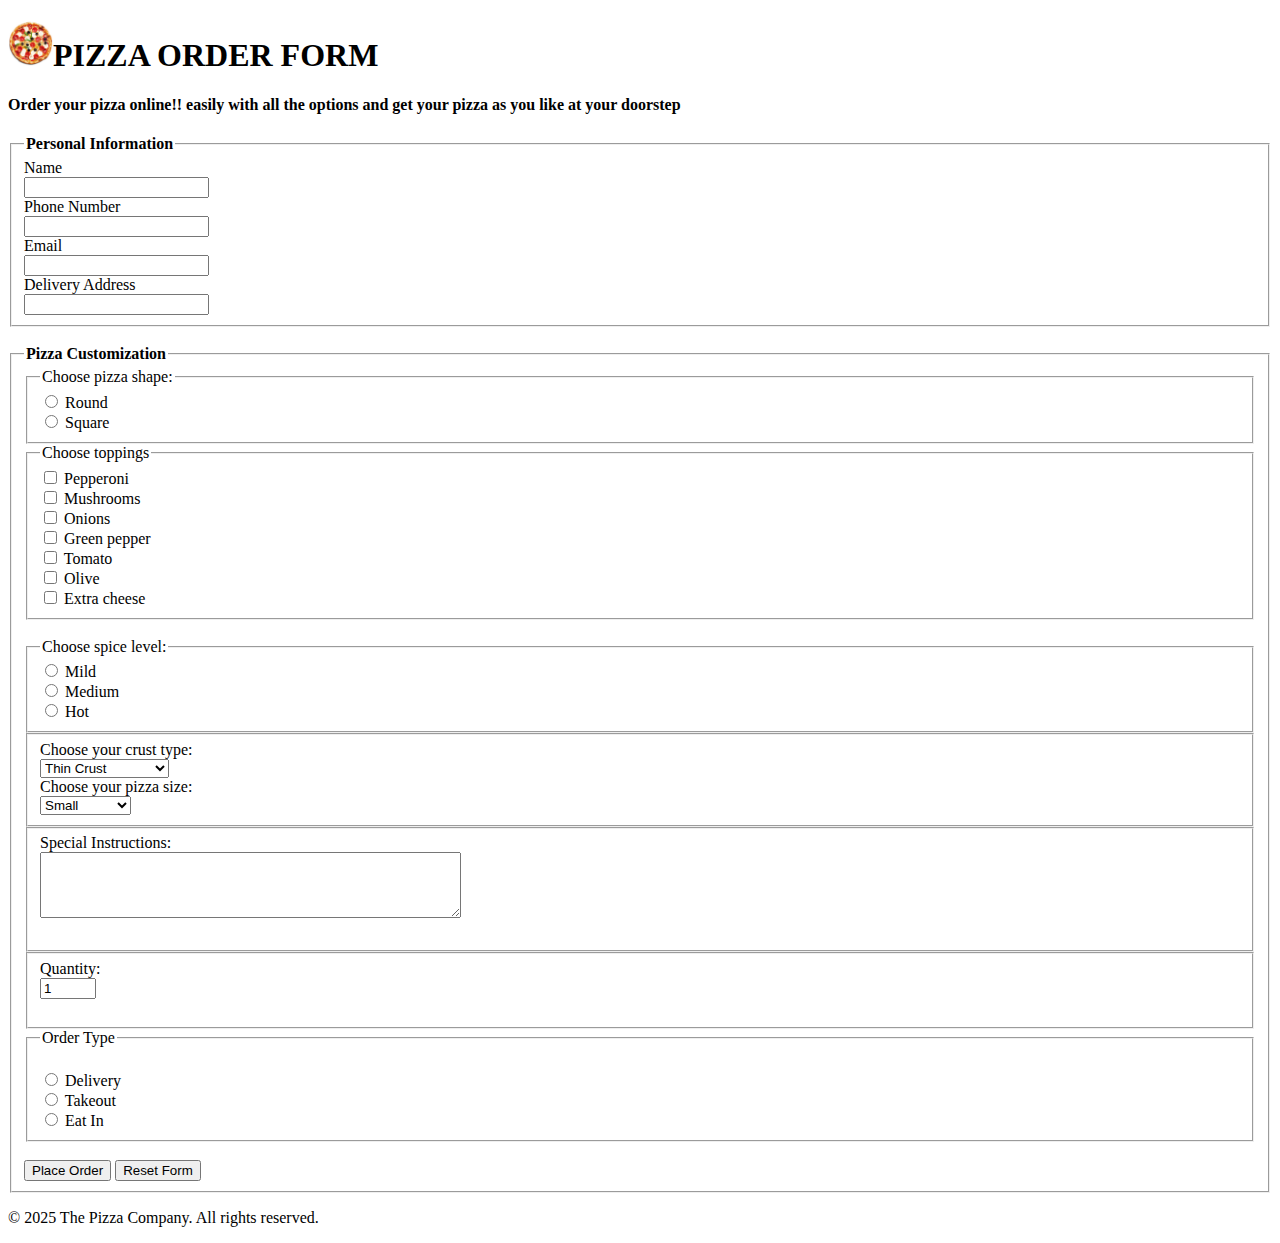
<file: assignment 1/index.html>
<!DOCTYPE html>
<html>
<head>
    <meta charset="UTF-8">
    <meta name="viewport" content="width=device-width, initial-scale=1.0">
    <title>The Pizza Company</title> 
</head>
<body>  
   
    <header>
        <h1><img src="pizza1.png" alt="pizza image" width="45" height="45">PIZZA ORDER FORM</h1>
        
            <h4>Order your pizza online!! easily with all the options and get your pizza as you like at your doorstep</h4>
        
    </header>

    <main>
        <form> 
            <fieldset>

                <legend><strong>Personal Information</strong> </legend>

                <label for="Name">Name </label><br>
                <input type="text" id="name"required><br>
                <label for="Phone Number">Phone Number </label><br>
                <input type="tel" id="phone" required><br>
                <label for="Email"> Email </label><br>
                <input type="email" id="email" required><br>
                <label for="Address"> Delivery Address </label><br>
                <input type="text" id="address" required><br>

            </fieldset><br>

            <fieldset> 
                <!--pizza customization--> 

                <legend><strong> Pizza Customization</strong></legend>

                <fieldset>

                     <legend> Choose pizza shape: </legend>

                     <input type="radio" id="round" name="shape" value ="round">
                     <label for ="round"> Round </label> <br>
                     <input type="radio" id="square" name="shape" value ="square">
                     <label for ="square"> Square </label><br>


                </fieldset>

                <!--pizza topping level-->
                <fieldset>  
                    <legend>Choose toppings</legend>

                    <input type="checkbox" id="pepperoni" name="topping" value ="pepperoni">
                    <label for ="pepperoni"> Pepperoni </label> <br>
                    <input type="checkbox" id="mushroom" name="topping" value ="mushrooms">
                    <label for ="mushrooms">Mushrooms </label><br>
                    <input type="checkbox" id="onions" name="topping" value ="onions">
                    <label for ="onion"> Onions </label><br>
                    <input type="checkbox" id="green pepper" name="topping" value ="green pepper">
                    <label for ="green pepper"> Green pepper </label><br>
                    <input type="checkbox" id="tomato" name="topping" value ="tomato">
                    <label for ="tomato"> Tomato </label><br>
                    <input type="checkbox" id="olive" name="topping" value ="olive">
                    <label for ="olive"> Olive </label><br>
                    <input type="checkbox" id="extra cheese" name="topping" value ="extra cheese">
                    <label for ="extra cheese"> Extra cheese </label><br> 
                    
                </fieldset><br>
              
<!--pizza spicy level -->
            <fieldset>
                <legend> Choose spice level: </legend>

                <input type="radio" id="mild" name="spice" value ="mild">
                <label for ="mild"> Mild </label> <br>
                <input type="radio" id="medium" name="spice" value ="medium">
                <label for ="medium"> Medium </label><br>
                <input type="radio" id="hot" name="spice" value ="hot">
                <label for ="hot"> Hot </label><br>
                   
             </fieldset>

                   
             <!--crust of pizza-->
                <fieldset>
                        <label for="crust">Choose your crust type:</label><br>
                        
                        <select id="crust" name="crust">
                            <option value="thin">Thin Crust</option>
                            <option value="thick">Thick Crust</option>
                            <option value="stuffed">Stuffed Crust</option>
                            <option value="gluten-free">Gluten-Free Crust</option>
                        </select><br>
                

               <!--pizza size-->
                        <label for="size">Choose your pizza size:</label><br>
                        
                        <select id="size" name="size">
                            <option value="small">Small</option>
                            <option value="medium">Medium</option>
                            <option value="large">Large</option>
                            <option value="extra-large">Extra Large</option>
                        </select><br>
                </fieldset>

                <!--special instruction-->
                <fieldset>
                        <label for="specialInstructions">Special Instructions:</label><br>
                        <textarea id="specialInstructions" name="specialInstructions" rows="4" cols="50" ></textarea><br><br>
                </fieldset>

                <!--number of pizza-->
                <fieldset>
                        <label for="quantity">Quantity:</label><br>
                        <input type="number" id="quantity" name="quantity" min="1" max="10" value="1"><br><br>
            
                </fieldset>

              <!--order selection delivery or take out-->
             
            <fieldset><br>
                <legend> Order Type </legend>

                <input type="radio" id="delivery" name="orderType" value="delivery" required>
                <label for="delivery"> Delivery </label><br>
                <input type="radio" id="takeout" name="orderType" value="takeout" required>
                <label for="takeout"> Takeout </label><br>
                <input type="radio" id="eat in" name="orderType" value="eat in" required>
                <label for="eat in"> Eat In </label><br>
            </fieldset><br>

            <!--submit and reset button-->
            <input type="submit" value="Place Order">   
            <input type="reset" value="Reset Form">
        </fieldset>
    </form>
    </main>
    <footer>
        <p>&copy; 2025 The Pizza Company. All rights reserved.</p>
    </footer>
</body>     
</html>
</file>
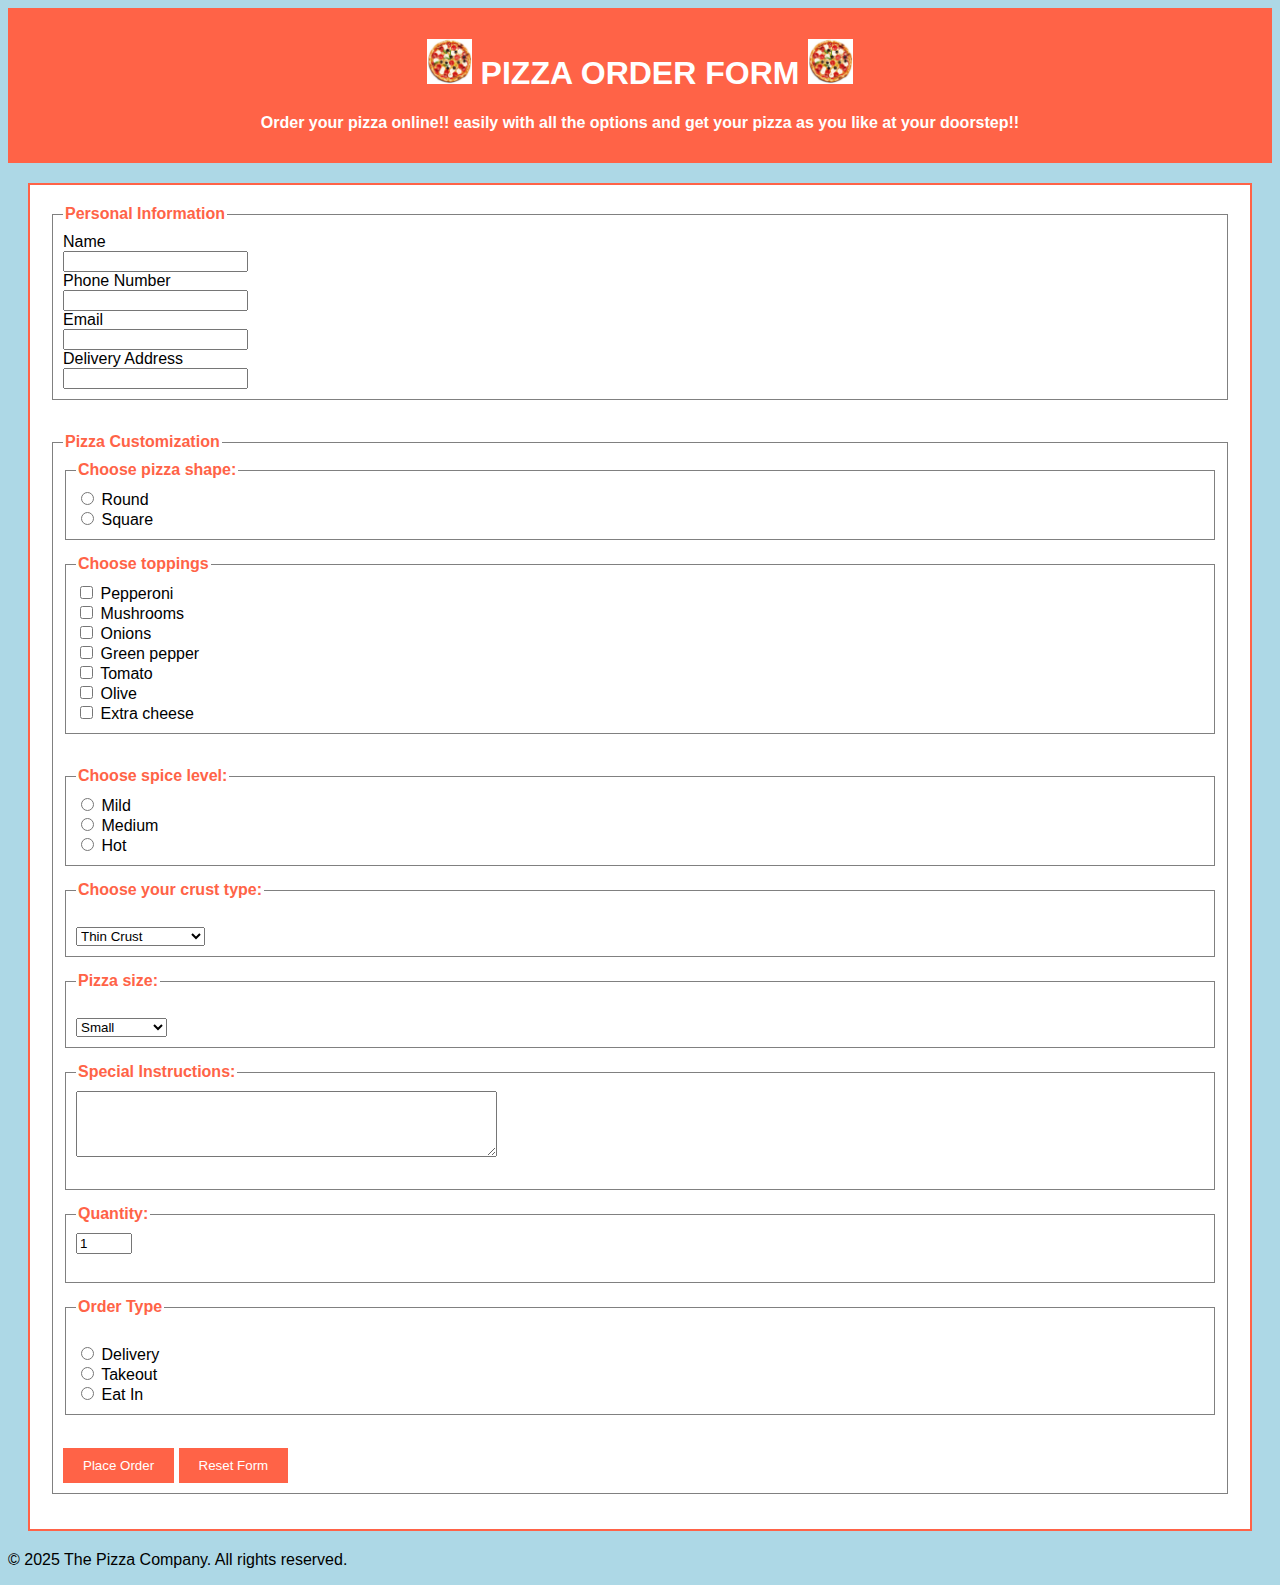
<file: assignment-1/index.html>
<!DOCTYPE html>
<html>
<head>
    <meta charset="UTF-8">
    <meta name="viewport" content="width=device-width, initial-scale=1.0">
    <title>The Pizza Company</title> 
    <link rel="stylesheet" href="styles.css">
</head>
<body>  
   
    <header>
        <h1><img src ="pizza1.png" alt="pizza image" width="45" height="45">  PIZZA ORDER FORM  <img src="pizza1.png" alt="pizza image" width="45" height="45"></h1>
        
            <h4>Order your pizza online!! easily with all the options and get your pizza as you like at your doorstep!!</h4>
        
    </header>

    <main>
        <form>
            
            <fieldset>

                <legend><strong>Personal Information</strong> </legend>

                <label for="Name">Name </label><br>
                <input type="text" id="name"required><br>
                <label for="Phone Number">Phone Number </label><br>
                <input type="tel" id="phone" required><br>
                <label for="Email"> Email </label><br>
                <input type="email" id="email" required><br>
                <label for="Address"> Delivery Address </label><br>
                <input type="text" id="address" required><br>

            </fieldset><br>

            <fieldset> 
                <!--pizza customization--> 

                <legend><strong> Pizza Customization</strong></legend>

                <fieldset>

                     <legend> Choose pizza shape: </legend>

                     <input type="radio" id="round" name="shape" value ="round">
                     <label for ="round"> Round </label> <br>
                     <input type="radio" id="square" name="shape" value ="square">
                     <label for ="square"> Square </label><br>


                </fieldset>

                <!--pizza topping level-->
                <fieldset>  
                    <legend>Choose toppings</legend>

                    <input type="checkbox" id="pepperoni" name="topping" value ="pepperoni">
                    <label for ="pepperoni"> Pepperoni </label> <br>
                    <input type="checkbox" id="mushroom" name="topping" value ="mushrooms">
                    <label for ="mushrooms">Mushrooms </label><br>
                    <input type="checkbox" id="onions" name="topping" value ="onions">
                    <label for ="onion"> Onions </label><br>
                    <input type="checkbox" id="green pepper" name="topping" value ="green pepper">
                    <label for ="green pepper"> Green pepper </label><br>
                    <input type="checkbox" id="tomato" name="topping" value ="tomato">
                    <label for ="tomato"> Tomato </label><br>
                    <input type="checkbox" id="olive" name="topping" value ="olive">
                    <label for ="olive"> Olive </label><br>
                    <input type="checkbox" id="extra cheese" name="topping" value ="extra cheese">
                    <label for ="extra cheese"> Extra cheese </label><br> 
                    
                </fieldset><br>
              
                 <!--pizza spicy level -->
            <fieldset>
                <legend>Choose spice level:</legend>

                <input type="radio" id="mild" name="spice" value ="mild">
                <label for ="mild"> Mild </label> <br>
                <input type="radio" id="medium" name="spice" value ="medium">
                <label for ="medium"> Medium </label><br>
                <input type="radio" id="hot" name="spice" value ="hot">
                <label for ="hot"> Hot </label><br>
                   
             </fieldset>

                   
                 <!--crust of pizza-->
                <fieldset>
                        <legend>Choose your crust type:</legend><br>
                        
                        <select id="crust" name="crust">
                            <option value="thin">Thin Crust</option>
                            <option value="thick">Thick Crust</option>
                            <option value="stuffed">Stuffed Crust</option>
                            <option value="gluten-free">Gluten-Free Crust</option>
                        </select><br>
                </fieldset>

                 <!--pizza size-->
                <fieldset>
                        <legend>Pizza size:</legend> <br>
                        
                        <select id="size" name="size">
                            <option value="small">Small</option>
                            <option value="medium">Medium</option>
                            <option value="large">Large</option>
                            <option value="extra-large">Extra Large</option>
                        </select><br>
                </fieldset>

                 <!--special instruction-->

                <fieldset>
                       <legend><label for="specialInstructions">Special Instructions:</label><br></legend> 
                        <textarea id="specialInstructions" name="specialInstructions" rows="4" cols="50" ></textarea><br><br>
                </fieldset>

                  <!--number of pizza-->

                <fieldset>
                        <legend><label for="quantity">Quantity:</label><br></legend>
                        <input type="number" id="quantity" name="quantity" min="1" max="10" value="1"><br><br>
            
                </fieldset>

                  <!--order selection delivery or take out-->
             
            <fieldset><br>
                <legend> Order Type </legend>

                <input type="radio" id="delivery" name="orderType" value="delivery" required>
                <label for="delivery"> Delivery </label><br>
                <input type="radio" id="takeout" name="orderType" value="takeout" required>
                <label for="takeout"> Takeout </label><br>
                <input type="radio" id="eat in" name="orderType" value="eat in" required>
                <label for="eat in"> Eat In </label><br>
            </fieldset><br>

                  <!--submit and reset button-->
            <input type="submit" value="Place Order">   
            <input type="reset" value="Reset Form">
        </fieldset>

    </form>
    </main>
    <footer>
        <p>&copy; 2025 The Pizza Company. All rights reserved.</p>
    </footer>
</body>     
</html>
</file>
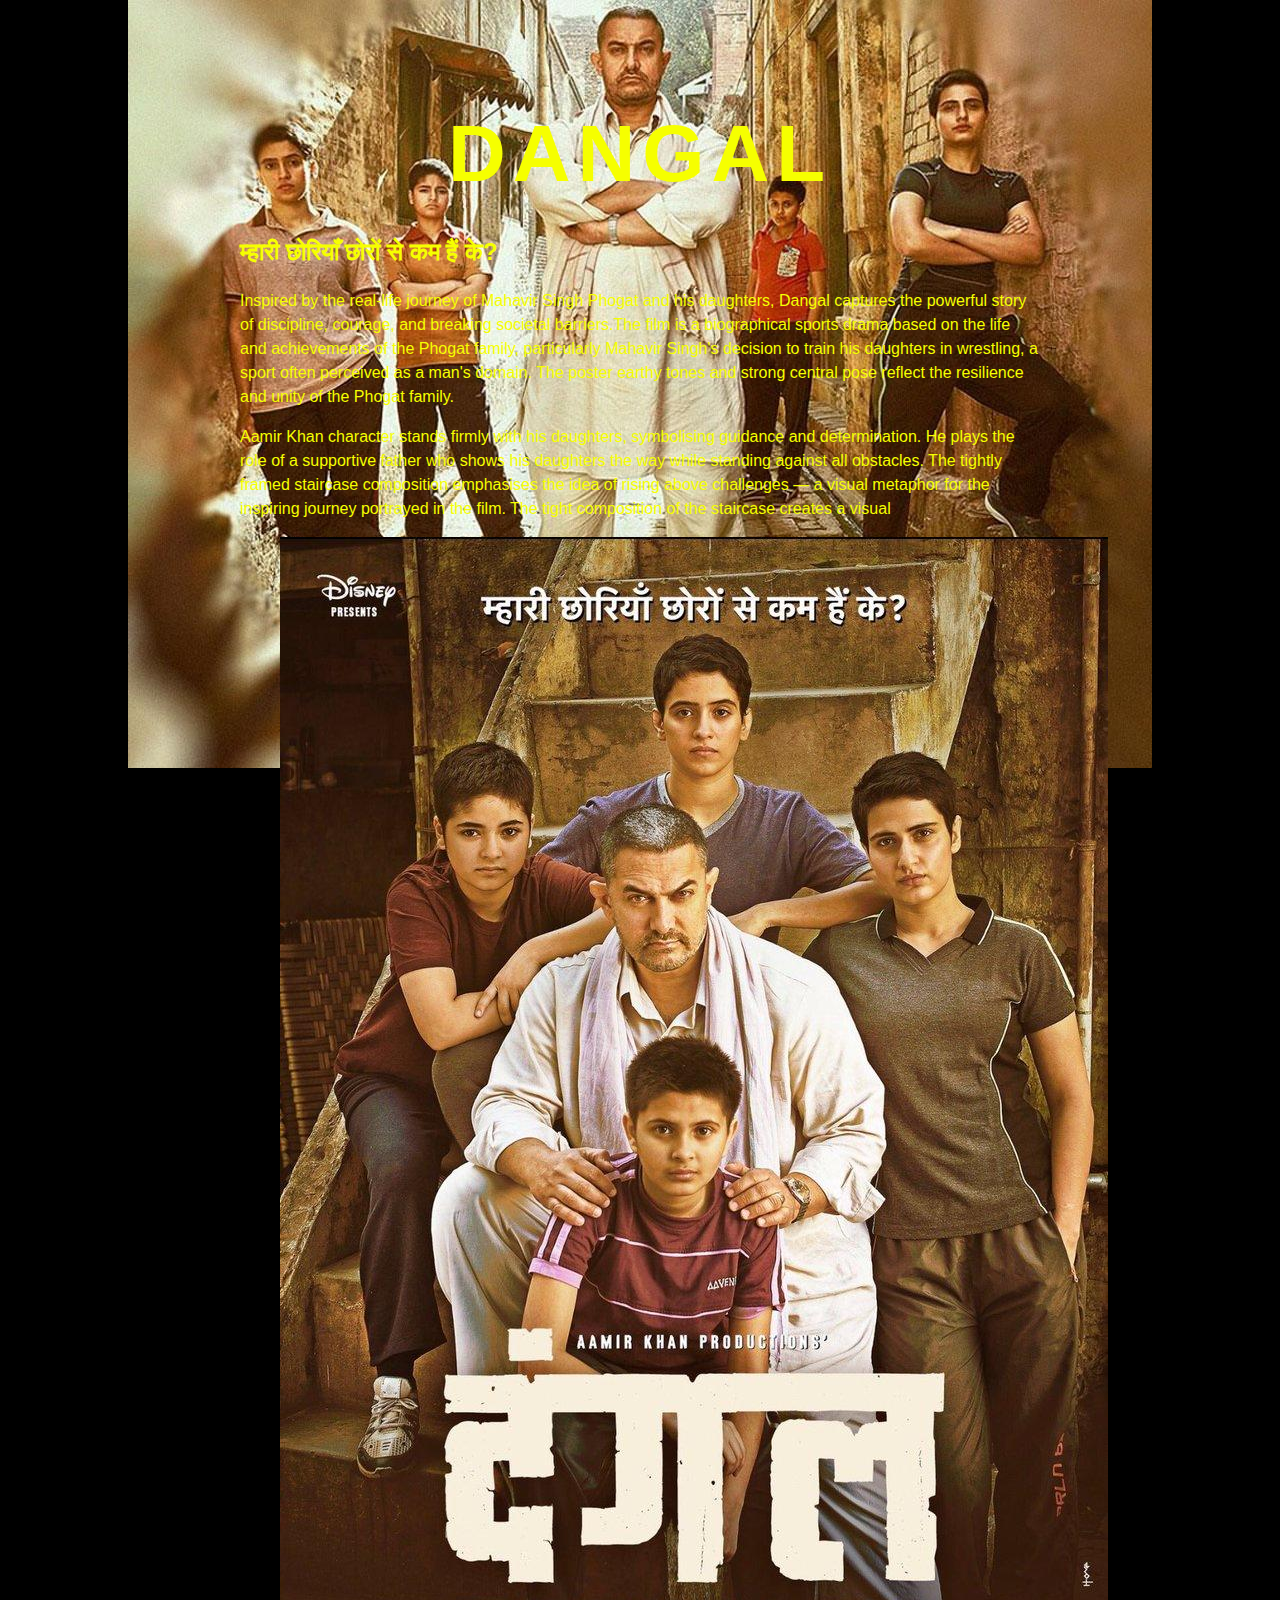
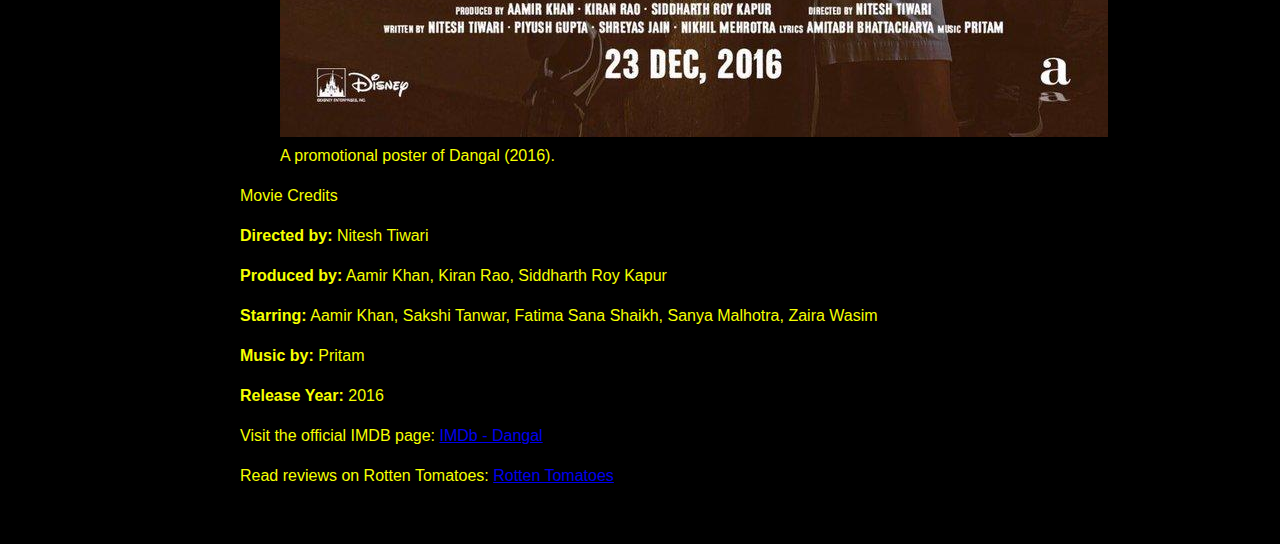
<file: assignment-2/index.html>
<!DOCTYPE html>
<html lang="en">
<head>
    <meta charset="UTF-8">
    <title>Dangal – Movie Poster Recreation</title>
    <link rel="stylesheet" href="style.css">
    
</head>

<body>

    <header>
    
        <h1>DANGAL</h1>
    
        <h2><strong>म्हारी छोरियाँ छोरों से कम हैं के?</strong></h2>

    </header>

    <section class="description">
   
        <p>
        Inspired by the real-life journey of Mahavir Singh Phogat and his daughters, Dangal captures the powerful story of discipline, courage, and breaking societal barriers.The film is a biographical sports drama based on the life and achievements of the Phogat family, particularly Mahavir Singh's decision to train his daughters in wrestling, a sport often perceived as a man's domain. 
        The poster earthy tones and strong central pose reflect the resilience and unity of the Phogat family.
    
    </p>

    <p>
        Aamir Khan character stands firmly with his daughters, symbolising guidance and determination. He plays the role of a supportive father who shows his daughters the way while standing against all obstacles. The tightly framed staircase composition emphasises the idea of rising above challenges — a visual metaphor for the inspiring journey portrayed in the film. The tight composition of the staircase creates a visual
    </p>

     </section>

     <figure>
    <img src="images/main poster.jpg" alt="An adult man standing between four adolescent girls on a concrete staircase "class="movie-poster">
    <figcaption>A promotional poster of Dangal (2016).</figcaption>

     </figure>

<section class="credits">
    <div class="section-title"> Movie Credits</div>
    <p><strong>Directed by:</strong> Nitesh Tiwari</p>
    <p><strong>Produced by:</strong> Aamir Khan, Kiran Rao, Siddharth Roy Kapur</p>
    <p><strong>Starring:</strong> Aamir Khan, Sakshi Tanwar, Fatima Sana Shaikh, Sanya Malhotra, Zaira Wasim</p>
    <p><strong>Music by:</strong> Pritam</p>
    <p><strong>Release Year:</strong> 2016</p>
</section>

<footer>
    <p>Visit the official IMDB page: 
        <highight><a href="https://www.imdb.com/title/tt5074352/" target="_blank">IMDb - Dangal</a></highight>
    </p>

    <p>Read reviews on Rotten Tomatoes: 
        <a href="https://www.rottentomatoes.com/m/dangal" target="_blank">Rotten Tomatoes</a>
    </p>
</footer>

</body>
</html>
</file>
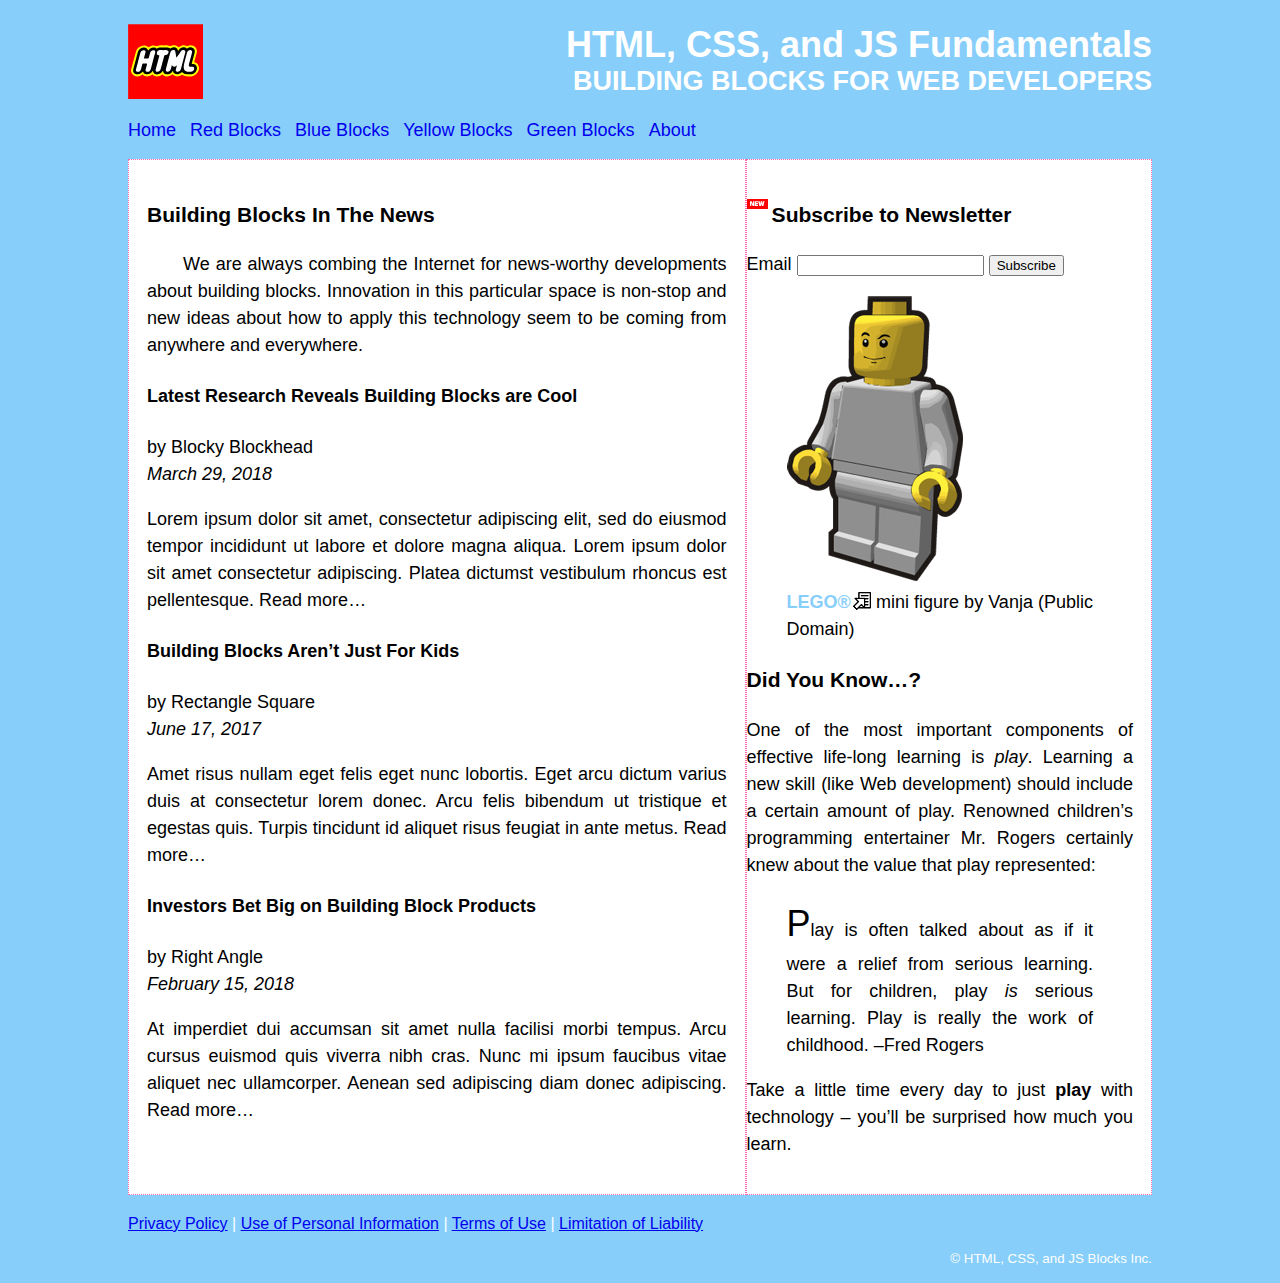
<file: lab d/index.html>
<!DOCTYPE html>
<html lang="en">
	<head>
		<meta charset="utf-8" />
		<title>Home | COMP1002 HTML, CSS, and JS Fundamentals</title>
		<meta name="author" content="The name of the document’s author to go here" />
		<meta name="description" content="A concise and accurate summary of the document content is to appear here">
		<link rel="shortcut icon" href="images/favicon.png" type="image/x-icon" />
		<link rel="stylesheet" href="css/styles.css" />
	</head>
	<body id="section1">
		<!-- Page-level header -->
		<header>
 			<img src="images/html-logo.svg" height="75" width="75" alt="HTML" />
			<h1>HTML, CSS, and JS Fundamentals</h1>
			<h2>Building Blocks for Web Developers</h2>
			<nav>
				<ul>
					<li><a href="index.html" title="Go to the Home page">Home</a></li>
					<li><a href="red.html" title="Learn about red blocks">Red Blocks</a></li>
					<li><a href="blue.html" title="Learn about blue blocks">Blue Blocks</a></li>
					<li><a href="yellow.html" title="Learn about yellow blocks">Yellow Blocks</a></li>
					<li><a href="green.html" title="Learn about green blocks">Green Blocks</a></li>
					<li><a href="about.html" title="Learn more about us">About</a></li>
				</ul>
			</nav>
		</header>
		<!-- Page-level main content -->
		<main>
			<!-- News Section -->
			<section>
				<h3>Building Blocks In The News</h3>
				<p>We are always combing the Internet for news-worthy developments about building blocks. Innovation in this particular space is non-stop and new ideas about how to apply this technology seem to be coming from anywhere and everywhere.</p>
				<!-- First Article -->
				<article>
					<h4>Latest Research Reveals Building Blocks are Cool</h4>
					<p>by Blocky Blockhead<br /><time datetime="2018-03-29">March 29, 2018</time></p>
					<p>Lorem ipsum dolor sit amet, consectetur adipiscing elit, sed do eiusmod tempor incididunt ut labore et dolore magna aliqua. Lorem ipsum dolor sit amet consectetur adipiscing. Platea dictumst vestibulum rhoncus est pellentesque. Read more…</p>
				</article>
				<!-- Second Article -->
				<article>
					<h4>Building Blocks Aren’t Just For Kids</h4>
					<p>by Rectangle Square<br /><time datetime="2017-06-17">June 17, 2017</time></p>
					<p>Amet risus nullam eget felis eget nunc lobortis. Eget arcu dictum varius duis at consectetur lorem donec. Arcu felis bibendum ut tristique et egestas quis. Turpis tincidunt id aliquet risus feugiat in ante metus. Read more…</p>
				</article>
				<!-- Third Article -->
				<article>
					<h4>Investors Bet Big on Building Block Products</h4>
					<p>by Right Angle<br /><time datetime="2018-02-15">February 15, 2018</time></p>
					<p>At imperdiet dui accumsan sit amet nulla facilisi morbi tempus. Arcu cursus euismod quis viverra nibh cras. Nunc mi ipsum faucibus vitae aliquet nec ullamcorper. Aenean sed adipiscing diam donec adipiscing. Read more…</p>
				</article>
			</section>
			<!-- Side Notes / Related Information -->
			<aside>
				<!-- Newsletter Subscribe Form -->
				<h3 class="new-feature">Subscribe to Newsletter</h3>
				<form action="subscribe.html" method="get">
					<label for="emailAddress">Email</label>
					<input type="email" name="emailAddress" id="emailAddress" required />
					<button type="submit">Subscribe</button>
				</form>
				<figure>
					<img src="images/mini-figure.png" width="176" height="285" alt="Mini figure">
					<figcaption><a href="https://www.lego.com/" rel="external" title="Visit the offical LEGO® Web site">LEGO®</a> mini figure by Vanja (Public Domain)</figcaption>
					<!-- Mini figure by Vanja (Public Domain) https://openclipart.org/detail/224315/clip-is-a-brick-minifig-4 -->
				</figure>
				<h3>Did You Know…?</h3>
				<p>One of the most important components of effective life-long learning is <em>play</em>. Learning a new skill (like Web development) should include a certain amount of play. Renowned children’s programming entertainer Mr. Rogers certainly knew about the value that play represented:</p>
				<!-- Quotation -->
				<blockquote cite="https://www.brainyquote.com/quotes/fred_rogers_193081">
					<p>Play is often talked about as if it were a relief from serious learning. But for children, play <em>is</em> serious learning. Play is really the work of childhood. –Fred Rogers</p>
				</blockquote>
				<p>Take a little time every day to just <strong>play</strong> with technology – you’ll be surprised how much you learn.</p>
			</aside>
		</main>
		<!-- Page-level footer -->
		<footer>
			<nav>
				<a href="about/privacy-policy.html" title="Read our Privacy Policy">Privacy Policy</a> | <a href="about/privacy-policy.php#personal-information" title="Learn about how we treat your personal information">Use of Personal Information</a> | <a href="/about/terms-of-use.html" title="Understand our Terms of Use">Terms of Use</a> | <a href="/about/terms-of-use.php#limitation-liability" title="Our Limitation of Liability explained">Limitation of Liability</a>
			</nav>
			</nav>
			<p><small>© HTML, CSS, and JS Blocks Inc.</small></p>
		</footer>
	</body>
</html>
</file>
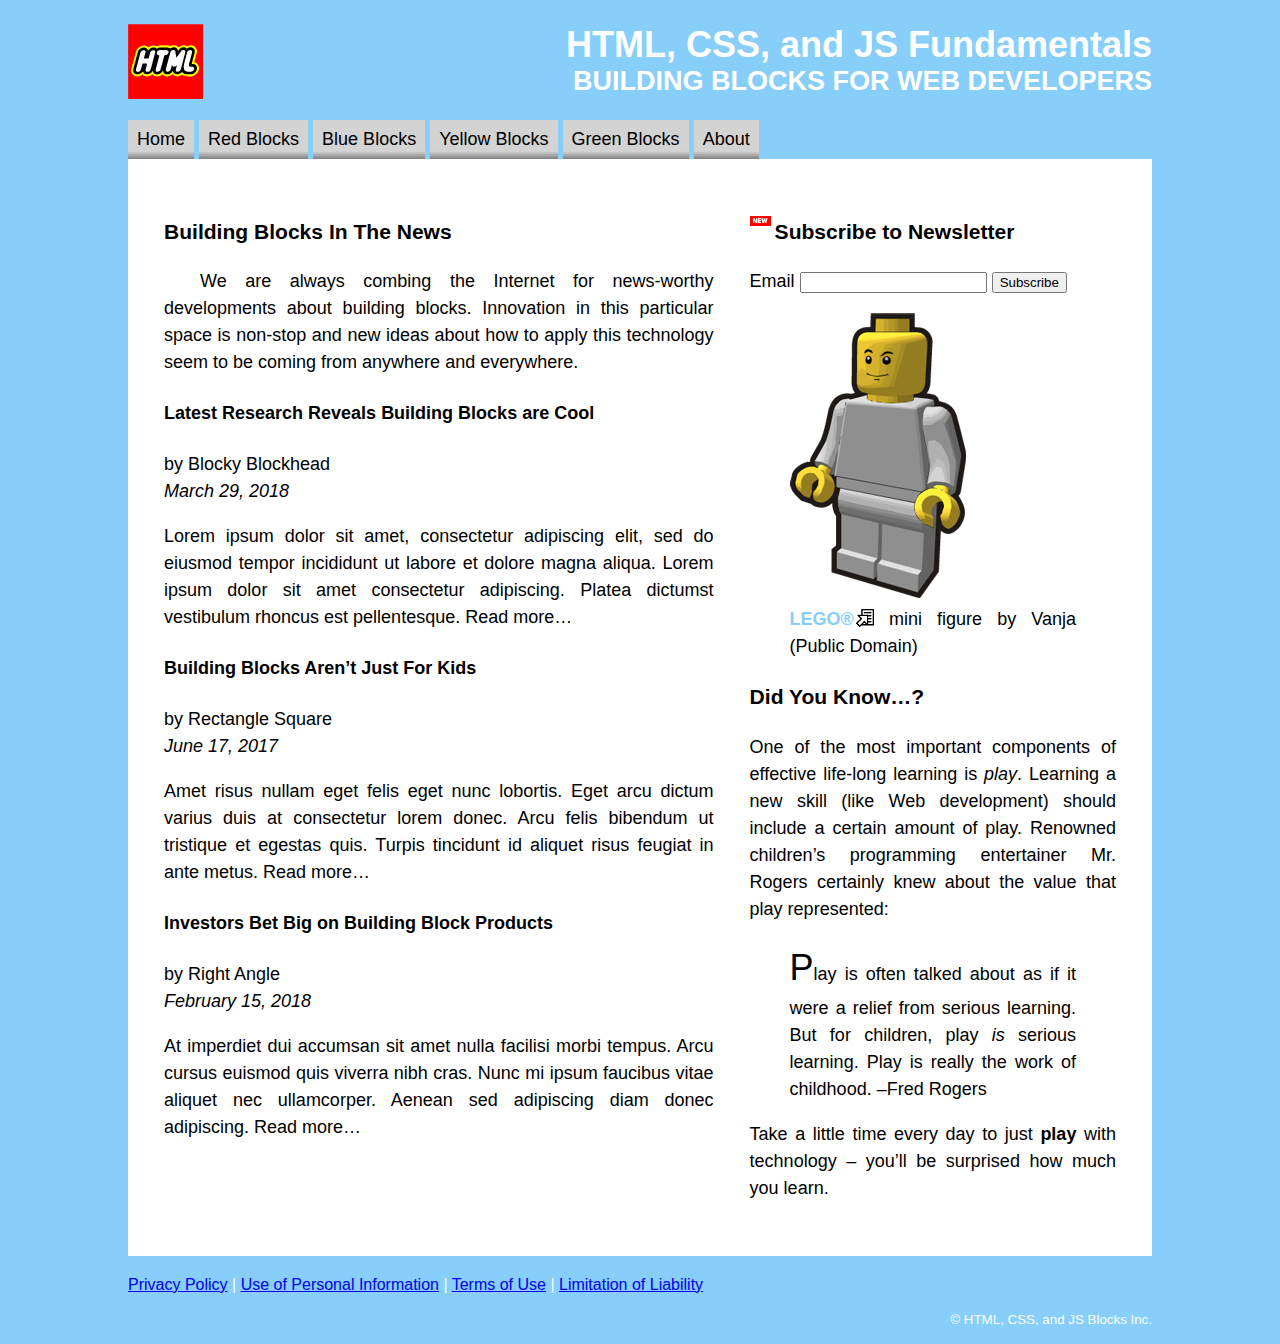
<file: lab e/index.html>
<!DOCTYPE html>
<html lang="en">
	<head>
		<meta charset="utf-8" />
		<title>Home | COMP1002 HTML, CSS, and JS Fundamentals</title>
		<meta name="author" content="The name of the document’s author to go here" />
		<meta name="description" content="A concise and accurate summary of the document content is to appear here">
		<link rel="shortcut icon" href="images/favicon.png" type="image/x-icon" />
		<link rel="stylesheet" href="css/styles.css" />
		<script src="js/current-page-nav.js" defer></script>
	</head>
	<body id="section1">
		<!-- Page-level header -->
		<header>
 			<img src="images/html-logo.svg" height="75" width="75" alt="HTML" />
			<h1>HTML, CSS, and JS Fundamentals</h1>
			<h2>Building Blocks for Web Developers</h2>
			<nav>
				<ul>
					<li><a href="index.html" title="Go to the Home page">Home</a></li>
					<li><a href="red.html" title="Learn about red blocks">Red Blocks</a>
						<ul>
							<li><a href="red/gallery.html" title="Browse our other types of red blocks">Red Blocks Gallery</a></li>
						</ul>
					</li>
					<li><a href="blue.html" title="Learn about blue blocks">Blue Blocks</a></li>
					<li><a href="yellow.html" title="Learn about yellow blocks">Yellow Blocks</a></li>
					<li><a href="green.html" title="Learn about green blocks">Green Blocks</a></li>
					<li><a href="about.html" title="Learn more about us">About</a>
						<ul>
							<li><a href="about/privacy-policy.html" title="Learn about our privacy policy">Privacy Policy</a></li>
							<li><a href="about/terms-of-use.html" title="Learn about our terms of use">Term of Use</a></li>
						</ul>
					</li>
				</ul>
			</nav>
		</header>
		<!-- Page-level main content -->
		<main>
			<!-- News Section -->
			<section>
				<h3>Building Blocks In The News</h3>
				<p>We are always combing the Internet for news-worthy developments about building blocks. Innovation in this particular space is non-stop and new ideas about how to apply this technology seem to be coming from anywhere and everywhere.</p>
				<!-- First Article -->
				<article>
					<h4>Latest Research Reveals Building Blocks are Cool</h4>
					<p>by Blocky Blockhead<br /><time datetime="2018-03-29">March 29, 2018</time></p>
					<p>Lorem ipsum dolor sit amet, consectetur adipiscing elit, sed do eiusmod tempor incididunt ut labore et dolore magna aliqua. Lorem ipsum dolor sit amet consectetur adipiscing. Platea dictumst vestibulum rhoncus est pellentesque. Read more…</p>
				</article>
				<!-- Second Article -->
				<article>
					<h4>Building Blocks Aren’t Just For Kids</h4>
					<p>by Rectangle Square<br /><time datetime="2017-06-17">June 17, 2017</time></p>
					<p>Amet risus nullam eget felis eget nunc lobortis. Eget arcu dictum varius duis at consectetur lorem donec. Arcu felis bibendum ut tristique et egestas quis. Turpis tincidunt id aliquet risus feugiat in ante metus. Read more…</p>
				</article>
				<!-- Third Article -->
				<article>
					<h4>Investors Bet Big on Building Block Products</h4>
					<p>by Right Angle<br /><time datetime="2018-02-15">February 15, 2018</time></p>
					<p>At imperdiet dui accumsan sit amet nulla facilisi morbi tempus. Arcu cursus euismod quis viverra nibh cras. Nunc mi ipsum faucibus vitae aliquet nec ullamcorper. Aenean sed adipiscing diam donec adipiscing. Read more…</p>
				</article>
			</section>
			<!-- Side Notes / Related Information -->
			<aside>
				<!-- Newsletter Subscribe Form -->
				<h3 class="new-feature">Subscribe to Newsletter</h3>
				<form action="subscribe.html" method="get">
					<label for="emailAddress">Email</label>
					<input type="email" name="emailAddress" id="emailAddress" required />
					<button type="submit">Subscribe</button>
				</form>
				<figure>
					<img src="images/mini-figure.png" width="176" height="285" alt="Mini figure">
					<figcaption><a href="https://www.lego.com/" rel="external" title="Visit the offical LEGO® Web site">LEGO®</a> mini figure by Vanja (Public Domain)</figcaption>
					<!-- Mini figure by Vanja (Public Domain) https://openclipart.org/detail/224315/clip-is-a-brick-minifig-4 -->
				</figure>
				<h3>Did You Know…?</h3>
				<p>One of the most important components of effective life-long learning is <em>play</em>. Learning a new skill (like Web development) should include a certain amount of play. Renowned children’s programming entertainer Mr. Rogers certainly knew about the value that play represented:</p>
				<!-- Quotation -->
				<blockquote cite="https://www.brainyquote.com/quotes/fred_rogers_193081">
					<p>Play is often talked about as if it were a relief from serious learning. But for children, play <em>is</em> serious learning. Play is really the work of childhood. –Fred Rogers</p>
				</blockquote>
				<p>Take a little time every day to just <strong>play</strong> with technology – you’ll be surprised how much you learn.</p>
			</aside>
		</main>
		<!-- Page-level footer -->
		<footer>
			<nav>
				<a href="about/privacy-policy.html" title="Read our Privacy Policy">Privacy Policy</a> | <a href="about/privacy-policy.html#personal-information" title="Learn about how we treat your personal information">Use of Personal Information</a> | <a href="about/terms-of-use.html" title="Understand our Terms of Use">Terms of Use</a> | <a href="about/terms-of-use.html#limitation-liability" title="Our Limitation of Liability explained">Limitation of Liability</a>
			</nav>
			<p><small>© HTML, CSS, and JS Blocks Inc.</small></p>
		</footer>
	</body>
</html>
</file>
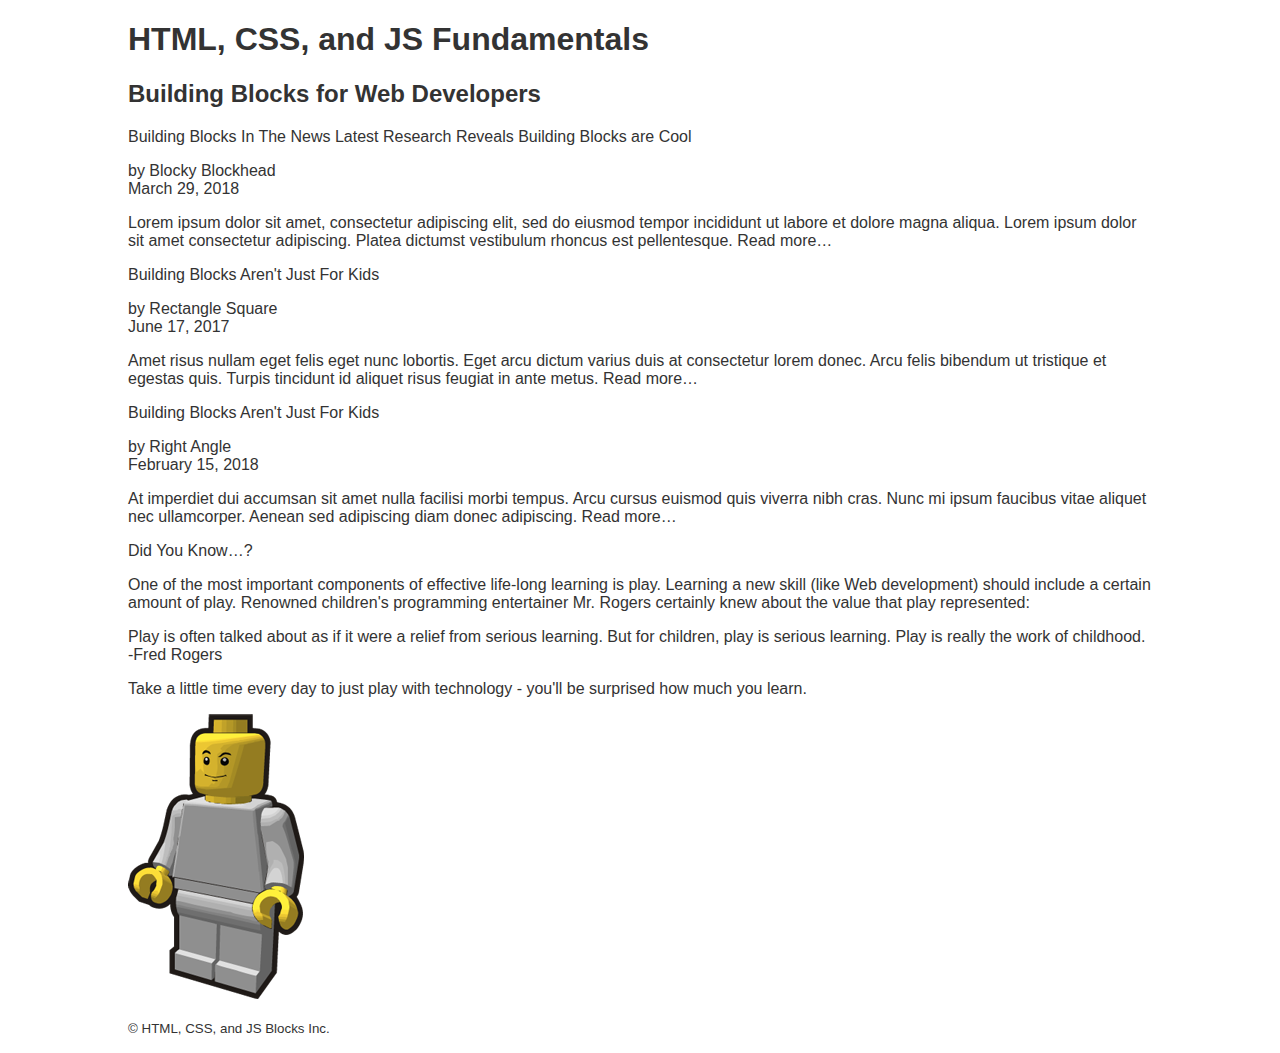
<file: lab-a/index.html>
<!DOCTYPE html>
<html lang="en">
	<head>
		<meta charset="utf-8" />
		<title>Home | COMP1002 HTML, CSS, and JS Fundamentals</title>
		<meta name="author" content="The name of the document's author to go here" />
		<meta name="description" content="A concise and accurate summary of the document content is to appear here">
		<link rel="shortcut icon" href="images/favicon.png" type="image/x-icon" />
		<link rel="stylesheet" href="css/styles.css" />
	</head>
	<body>
<!-- STEP 1: Add a page-level HEADER element below, surrounding both the H1 and the H2 -->

			<h1>HTML, CSS, and JS Fundamentals</h1>
			<h2>Building Blocks for Web Developers</h2>

<!-- STEP 2: Add a page-level MAIN element, encapsulating (surrounding) all remaining below content, except the copyright text at the bottom -->

<!-- STEP 4: Group all the news articles together inside a SECTION element -->

<!-- STEP 6: Add a heading to the SECTION (a third-level heading or H3 element) using the below text -->
				Building Blocks In The News
<!-- STEP 7: Surround each of the following three articles with their own pair of ARTICLE tags -->
				<!-- First Article -->

<!-- STEP 8: Add headings to each of the ARTICLEs below - (use fourth-level headings or H4 elements) -->
					Latest Research Reveals Building Blocks are Cool
<!-- STEP 9: Surround each ARTICLE date with a TIME element and an appropriate datetime attribute -->
					<p>by Blocky Blockhead<br />March 29, 2018</p>
					<p>Lorem ipsum dolor sit amet, consectetur adipiscing elit, sed do eiusmod tempor incididunt ut labore et dolore magna aliqua. Lorem ipsum dolor sit amet consectetur adipiscing. Platea dictumst vestibulum rhoncus est pellentesque. Read more…</p>

				<!-- Second Article -->

					Building Blocks Aren't Just For Kids
					<p>by Rectangle Square<br />June 17, 2017</p>
					<p>Amet risus nullam eget felis eget nunc lobortis. Eget arcu dictum varius duis at consectetur lorem donec. Arcu felis bibendum ut tristique et egestas quis. Turpis tincidunt id aliquet risus feugiat in ante metus. Read more…</p>

				<!-- Third Article -->

					Building Blocks Aren't Just For Kids
					<p>by Right Angle<br />February 15, 2018</p>
					<p>At imperdiet dui accumsan sit amet nulla facilisi morbi tempus. Arcu cursus euismod quis viverra nibh cras. Nunc mi ipsum faucibus vitae aliquet nec ullamcorper. Aenean sed adipiscing diam donec adipiscing. Read more…</p>


<!-- STEP 5: Surround the remaining content below inside of the MAIN element of the page with ASIDE tags -->

<!-- STEP 11: Add an H3 element to the ASIDE element (a third-level heading) using the text below -->
				Did You Know…?
				<p>One of the most important components of effective life-long learning is play. Learning a new skill (like Web development) should include a certain amount of play. Renowned children's programming entertainer Mr. Rogers certainly knew about the value that play represented:</p>
<!-- STEP 10: Mark up the below quotation as a BLOCKQUOTE (with a cite attribute pointing to https://www.brainyquote.com/quotes/fred_rogers_193081) -->
				<!-- Quotation -->

					<p>Play is often talked about as if it were a relief from serious learning. But for children, play is serious learning. Play is really the work of childhood. -Fred Rogers</p>

				<p>Take a little time every day to just play with technology - you'll be surprised how much you learn.</p>
				<img src="images/mini-figure.png" width="176" height="285" alt="Mini figure">
				<!-- Mini figure by Vanja (Public Domain) https://openclipart.org/detail/224315/clip-is-a-brick-minifig-4 -->
<!-- STEP 12: Are there any words or phrases anywhere in the ASIDE section above that should be emphasized (EM) or even strongly emphasized (STRONG)? Add these above where you think might be appropriate -->

<!-- STEP 13: Make sure all of your HTML code is properly formatted, indenting nested tags with the tab key appropriately. All done! -->

<!-- STEP 3: Add a page-level FOOTER element below, surrounding the paragraph containing the copyright information -->

			<p><small>© HTML, CSS, and JS Blocks Inc.</small></p>

	</body>
</html>
</file>
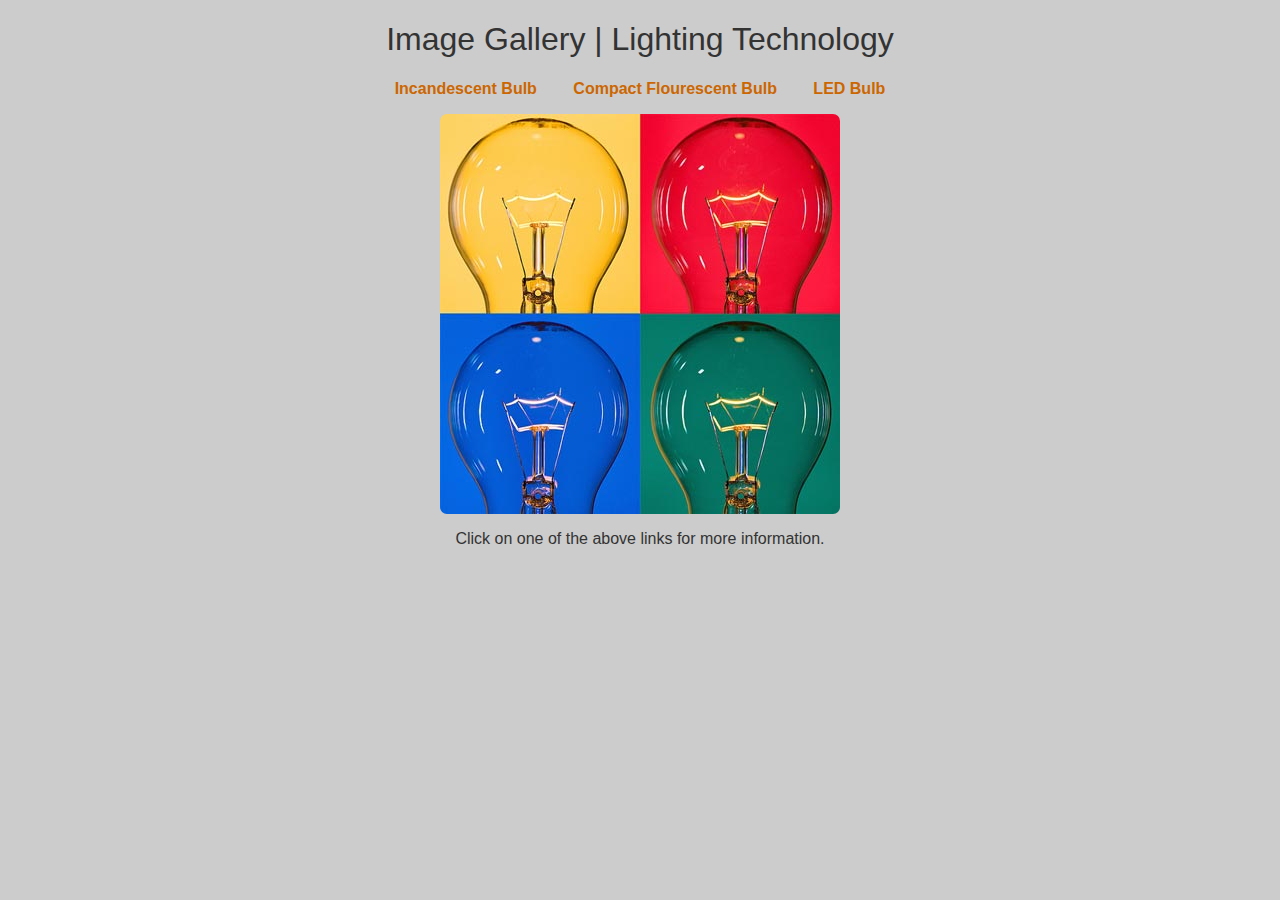
<file: lesson-12/index.html>
<!DOCTYPE html>
<html lang="en">
	<head>
		<meta charset="utf-8" />
		<title>Image Gallery | Lighting Technology</title>
		<!-- STEP B: Add some EMBEDDED JavaScript below that generates an alert dialog whenever the page is loaded or refreshed -->

		<!-- STEP C: Move the above EMBEDDED JavaScript to the end of this file, just before the close of the BODY element -->
		<style type="text/css">
			@import url("css/styles.css");
		</style>
	</head>
	<body>
		<div id="page">
			<h1>Image Gallery | Lighting Technology</h1>
			<ul id="imagegallery">
				<li>
					<a href="images/incandescent.jpg" title="Incandescent Light Bulb">Incandescent Bulb</a>
				</li>
				<li>
					<a href="images/cfl.jpg" title="Compact Flourescent Light (CFL) Bulb">Compact Flourescent Bulb</a>
				</li>
				<li>
					<a href="images/led.jpg" title="Light-Emitting Diode (LED) Bulb">LED Bulb</a>
				</li>
			</ul>
			<!-- STEP A: Add some INLINE JavaScript that generates an alert dialog when the below image is clicked -->
			<img id="placeholder" src="images/incandescent.jpg" alt="Incandescent bulb" />
			<p id="description">Click on one of the above links for more information.</p>
		</div>
		<!--
		IMAGE CREDITS
		http://www.flickr.com/photos/zetson/3036254720/ - Warhol's Light Bulbs By Bada Bing [CC BY-NC-SA 2.0 (https://creativecommons.org/licenses/by-nc-sa/2.0/)], from Flickr

		http://www.flickr.com/photos/schodts/1375465054/ - Fluorescent ^2 IMG_003 By Schodts [CC BY-NC-SA 2.0 (https://creativecommons.org/licenses/by-nc-sa/2.0/)], from Flickr

		https://commons.wikimedia.org/wiki/File:LED_3W_clear_candle_bulb_energy_saving_silver.JPG By Ledlightingsolutions [CC BY-SA 3.0  (https://creativecommons.org/licenses/by-sa/3.0)], from Wikimedia Commons
		-->

		<!-- STEP D: Add a SCRIPT element below that points to an EXTERNAL file called 'external.js' using the src attribute -->

		<!-- STEP E: When this HTML page is reloaded, it will produce an error in the console of the browser - create this new JavaScript file, name it 'external.js', and put it in the '/js' folder - the file should contain a third alert method -->

	</body>
</html>
</file>
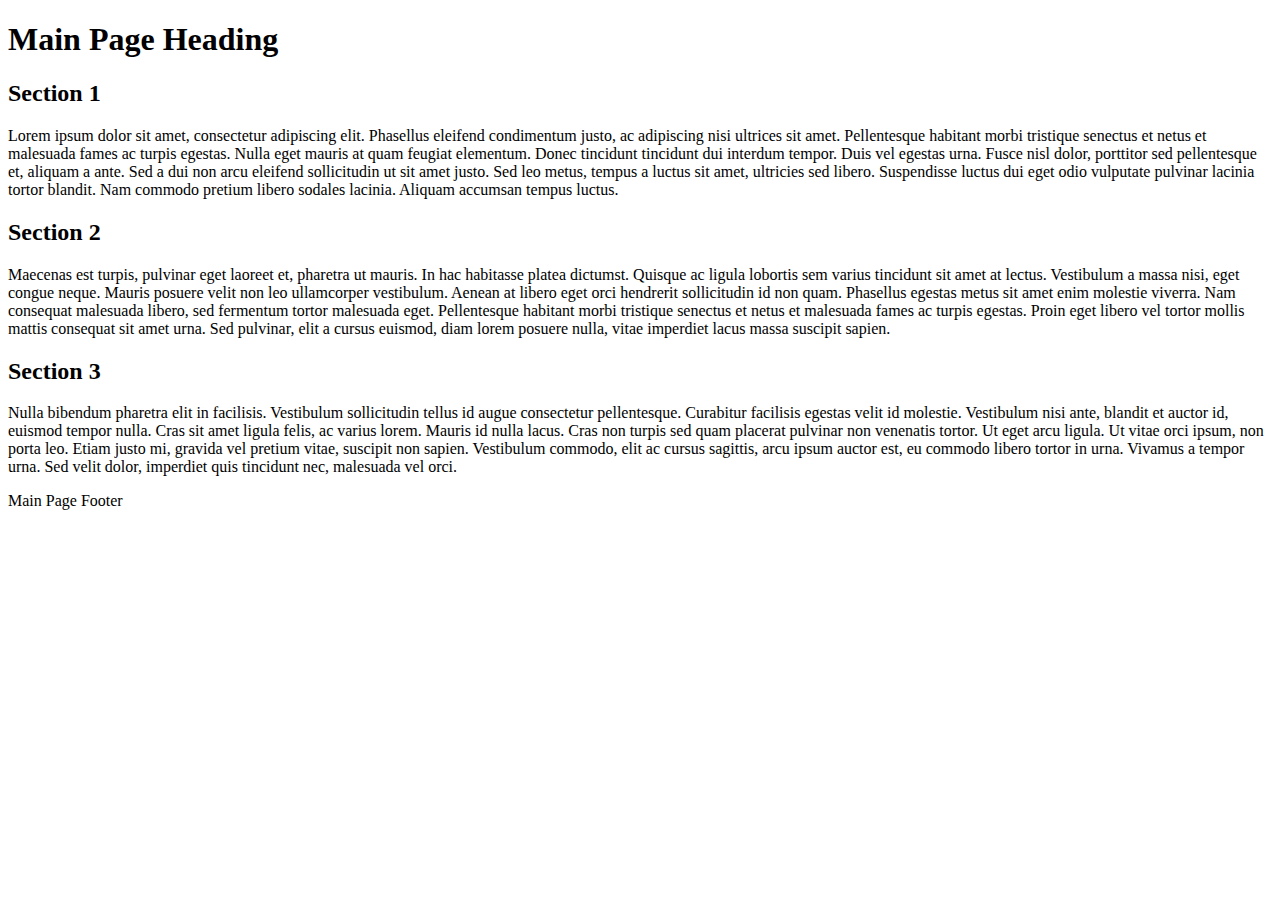
<file: lesson-13/index.html>
<!DOCTYPE html>
<html>
	<head>
		<meta charset="UTF-8" />
		<title>Resolution Dependent Layout</title>
<!-- STEP 1: Normalize CSS so all styles start from scratch -->

<!-- STEP 2: Reset the zoom and set the device width to equal the width -->

<!-- STEP 3: Add the main stylesheet with a link element, including a media attribute for screen, then proceed to the file 'css/style.css' for STEP 4 -->

<!-- STEP 10: Add another link element to attach a CSS file for print use only -->

	</head>
	<body>
		<div id="container">
			<header>
				<h1>Main Page Heading</h1>
			</header>
			<main>
				<section>
					<h2>Section 1</h2>
					<p>Lorem ipsum dolor sit amet, consectetur adipiscing elit. Phasellus eleifend condimentum justo, ac adipiscing nisi ultrices sit amet. Pellentesque habitant morbi tristique senectus et netus et malesuada fames ac turpis egestas. Nulla eget mauris at quam feugiat elementum. Donec tincidunt tincidunt dui interdum tempor. Duis vel egestas urna. Fusce nisl dolor, porttitor sed pellentesque et, aliquam a ante. Sed a dui non arcu eleifend sollicitudin ut sit amet justo. Sed leo metus, tempus a luctus sit amet, ultricies sed libero. Suspendisse luctus dui eget odio vulputate pulvinar lacinia tortor blandit. Nam commodo pretium libero sodales lacinia. Aliquam accumsan tempus luctus.</p>
				</section>
				<section>
					<h2>Section 2</h2>
					<p>Maecenas est turpis, pulvinar eget laoreet et, pharetra ut mauris. In hac habitasse platea dictumst. Quisque ac ligula lobortis sem varius tincidunt sit amet at lectus. Vestibulum a massa nisi, eget congue neque. Mauris posuere velit non leo ullamcorper vestibulum. Aenean at libero eget orci hendrerit sollicitudin id non quam. Phasellus egestas metus sit amet enim molestie viverra. Nam consequat malesuada libero, sed fermentum tortor malesuada eget. Pellentesque habitant morbi tristique senectus et netus et malesuada fames ac turpis egestas. Proin eget libero vel tortor mollis mattis consequat sit amet urna. Sed pulvinar, elit a cursus euismod, diam lorem posuere nulla, vitae imperdiet lacus massa suscipit sapien.</p>
				</section>
				<section>
					<h2>Section 3</h2>
					<p>Nulla bibendum pharetra elit in facilisis. Vestibulum sollicitudin tellus id augue consectetur pellentesque. Curabitur facilisis egestas velit id molestie. Vestibulum nisi ante, blandit et auctor id, euismod tempor nulla. Cras sit amet ligula felis, ac varius lorem. Mauris id nulla lacus. Cras non turpis sed quam placerat pulvinar non venenatis tortor. Ut eget arcu ligula. Ut vitae orci ipsum, non porta leo. Etiam justo mi, gravida vel pretium vitae, suscipit non sapien. Vestibulum commodo, elit ac cursus sagittis, arcu ipsum auctor est, eu commodo libero tortor in urna. Vivamus a tempor urna. Sed velit dolor, imperdiet quis tincidunt nec, malesuada vel orci.</p>
				</section>
			</main>
			<footer>
				<p>Main Page Footer</p>
			</footer>
		</div>
	</body>
</html>
</file>
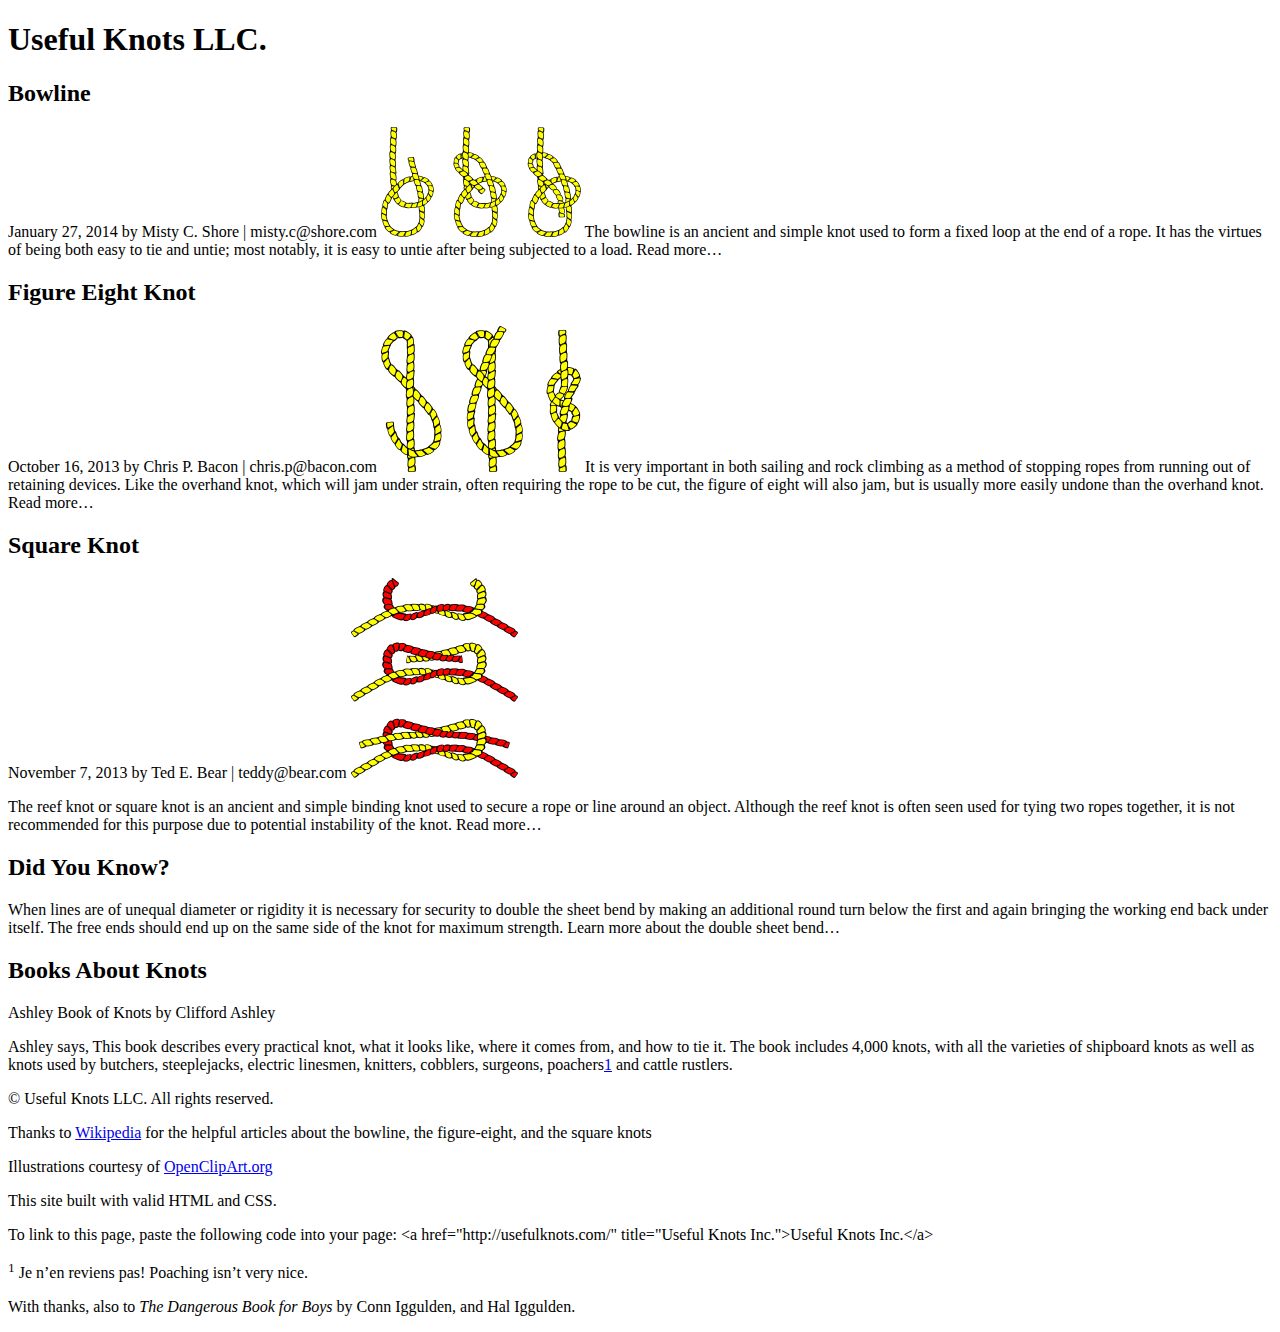
<file: lesson-3/index.html>
<!DOCTYPE html>
<html lang="en">
	<head>
		<meta charset="utf-8" />
		<title>Lesson 3 | COMP1002 HTML, CSS, and JS Fundamentals</title>
		<meta name="author" content="Useful Knots LLC.">
		<meta name="description" content="Learn all about the most common knots, their history, and practical applications. Includes illustrations and references to other great resources.">
		<link rel="shortcut icon" href="images/favicon.png" type="image/x-icon">
		<link rel="stylesheet" href="css/styles.css" />
	</head>
	<body>
		<!-- STEP 17: Add page <header> -->
			<h1>Useful Knots LLC.</h1>

		<!-- STEP 18: Add page <main> -->

			<!-- STEP 20: Add <section> inside the <main> -->

				<!-- STEP 22: Divide up the <section> with three <article> elements -->

					<h2>Bowline</h2>
					<!-- STEP 7: Specify time with <time> -->
					January 27, 2014
					<!-- STEP 11: Author contact information -->
					by Misty C. Shore | misty.c@shore.com
					<img src="images/bowline.png" alt="Diagram of a bowline knot" />
					<!-- http://openclipart.org/detail/8577/tying-knots-by-gerald_g-8577 -->
					<!-- STEP 1: Add a paragraph below (and everywhere else where appropriate) -->
					The bowline is an ancient and simple knot used to form a fixed loop at the end of a rope. It has the virtues of being both easy to tie and untie; most notably, it is easy to untie after being subjected to a load. Read more…
					<!-- STEP 14: Highlight text with <mark> -->


					<h2>Figure Eight Knot</h2>
					October 16, 2013
					by Chris P. Bacon | chris.p@bacon.com
					<!-- STEP 4: Add a figure -->
						<img src="images/figure-eight-knot.png" alt="Diagram of a figure eight knot" />
					<!-- http://openclipart.org/detail/8580/tying-knots-by-gerald_g-8580 -->
					It is very important in both sailing and rock climbing as a method of stopping ropes from running out of retaining devices. Like the overhand knot, which will jam under strain, often requiring the rope to be cut, the figure of eight will also jam, but is usually more easily undone than the overhand knot. Read more…


					<h2>Square Knot</h2>
					November 7, 2013
					by Ted E. Bear | teddy@bear.com
					<img src="images/square-knot.png" alt="Diagram of a square knot" />
					<!-- http://openclipart.org/detail/8581/tying-knots-by-gerald_g-8581 -->
					<!-- STEP 9: Define a term with <dfn> -->
					<p>The reef knot or square knot is an ancient and simple binding knot used to secure a rope or line around an object. Although the reef knot is often seen used for tying two ropes together, it is not recommended for this purpose due to potential instability of the knot. Read more…</p>


			<!-- STEP 21: Add <aside> inside the <main> -->

				<h2>Did You Know?</h2>
				When lines are of unequal diameter or rigidity it is necessary for security to <!-- STEP 3: Mark importance or emphasis with <em> and <strong> -->double the sheet bend by making an additional round turn below the first and again bringing the working end back under itself. The free ends should end up on the same side of the knot for maximum strength. Learn more about the double sheet bend…
				<h2>Books About Knots</h2>
				<!-- STEP 5: Indicate a citation or reference -->
				Ashley Book of Knots
				by Clifford Ashley
				<!-- STEP 6: Quote blocks of text and add inline quotations -->
					<p>Ashley says, This book describes every practical knot, what it looks like, where it comes from, and how to tie it. The book includes 4,000 knots, with all the varieties of shipboard knots as well as knots used by butchers, steeplejacks, electric linesmen, knitters, cobblers, surgeons, poachers<a href="footnote1">1</a> and cattle rustlers.</p>
				</blockquote>
				<!-- STEP 10: Create a super/subscript with <sup> and <sub> (inside the footnote <a> above) -->
				<!-- STEP 12: Note edits and inaccurate text (change 'cattle rustlers' to 'cowboys') -->


		<!-- STEP 19: Add page <footer> -->

			<p><!-- STEP 2: Add fine print -->© Useful Knots LLC. All rights reserved.</p>
			<p>Thanks to <a href="http://wikipedia.org/" title="Wikipedia - The Free Encyclopedia">Wikipedia</a> for the helpful articles about the bowline, the figure-eight, and the square knots</p>
			<p>Illustrations courtesy of <a href="http://openclipart.org/" title="Share and use images with OpenClipArt">OpenClipArt.org</a></p>
			<!-- STEP 8: Explain an abbreviation -->
			<p>This site built with valid HTML and CSS.</p>
			<!-- STEP 13: Mark up code and pre-formatted text with <pre> and <code> -->
			<!-- STEP 15: Add Line breaks with <br /> -->
			To link to this page, paste the following code into your page: &lt;a href="http://usefulknots.com/" title="Useful Knots Inc."&gt;Useful Knots Inc.&lt;/a&gt;
			<p id="footnote1"><sup>1</sup> Je n’en reviens pas! Poaching isn’t very nice.</p>
			<!-- STEP 16: Include a <span> element (for example to change the base language) -->
			<p>With thanks, also to <cite>The Dangerous Book for Boys</cite> by Conn Iggulden, and Hal Iggulden.</p>

	</body>
</html>
</file>
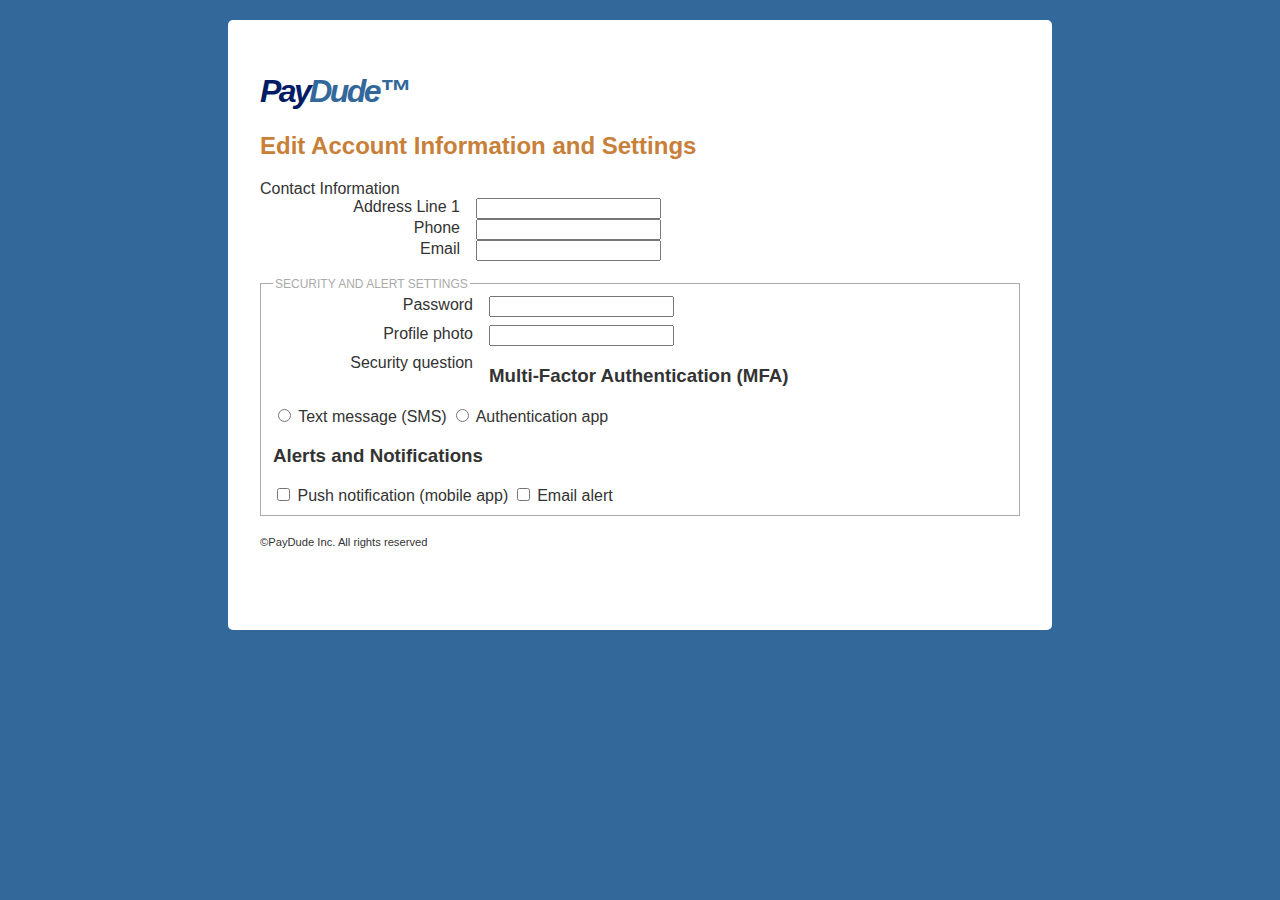
<file: lesson-4/index.html>
<!DOCTYPE html>
<html lang="en">
	<head>
		<meta charset="utf-8" />
		<title>Edit Personal Information - PayDude™</title>
		<!-- STEP 8: link the provided CSS to style the form -->
        <link rel="stylesheet" href="css/styles.css" type="text/css" />
	</head>
	<body>
        <header>
            <h1><em>Pay</em>Dude™</h1>
        </header>
		<main>
            <h2>Edit Account Information and Settings</h2>
            <!-- STEP 1: After first uploading all of these lesson files to your Web server, set the action attribute for the form (process-form.php), then go to the bottom of the form for the next step -->
            <form id="edit_payment_info" action="" method="get">
                <!-- Note the hidden form element below - these can be used to other useful name/value pairs to the server -->
                <input type="hidden" name="form_sent" value="1" />

                <!-- STEP 9: Add a fieldset and legend element to encapsulate the contact information fields -->
                Contact Information
                    <!-- STEP 3: Build an input element for First Name and Last Name - include type, name, id, required, size, maxlength, and placeholder attributes -->
                    <div>
                        
                         
                    </div>
                    <div>
                        
                         
                    </div>
                    <!-- STEP 4: Add label elements for each of the above input elements -->
                    <div>
                        <label for="address">Address Line 1</label>
                        <input id="address" type="text" name="address" />
                    </div>
                    <!-- STEP 5: Add a select element and label for choosing the province -->
                    <div>
                        
                    </div>
                    <!-- STEP 6: Add an input element for phone number (type="tel") -->
                    <div>
                        <label for="phone">Phone</label>
                        <input id="phone" type="" name="phone" />
                    </div>
                    <!-- STEP 7: Include an input element and label for email (type="email"), then head to the top of the HTML to add CSS to make the form look better -->
                    <div>
                        <label for="email">Email</label>
                        <input id="email" type="" name="email" />                        
                    </div>
                
                <fieldset>
                    <legend>Security and Alert Settings</legend>
                    <!-- STEP 10: Add an input for password -->
                    <div>
                        <label for="password">Password</label>
                        <input id="password" type="" name="password" />
                    </div>                    
                    <!-- STEP 11: Add an input and label for a profile photo (type="file") -->
                    <div>
                        <label for="photo">Profile photo</label>
                        <input id="photo" type="" name="photo" />                       
                    </div>
                    <!-- STEP 12 Include a textarea element with an associated label for a security question -->
                    <div>
                        <label for="question">Security question</label>

                    </div>

                    <h3>Multi-Factor Authentication (MFA)</h3>
                    <input type="radio" name="mfa" id="sms" value="sms" />
                    <label for="sms">Text message (SMS)</label>
                    <!-- STEP 13: Add a radio button and label for using phone call as an MFA choice - use a unique id and the same name as the above input to create a radio group -->
                    
                    
                    <input type="radio" name="mfa" id="app" value="app" />
                    <label for="app">Authentication app</label>
                    
                    <h3>Alerts and Notifications</h3>

                    <input type="checkbox" name="alert[]" id="alert1" value="push" />
                    <label for="alert1">Push notification (mobile app)</label>

                    <input type="checkbox" name="alert[]" id="alert2" value="email" />
                    <label for="alert2">Email alert</label>
                    <!-- STEP 14: Add another check box and label for text message alerts (SMS) with a unique id and the same name as the above input to create a checkbox group -->



                    <!-- STEP 15: Upload this HTML file to your server, and browse to it to verify that all changes have been applied, then proceed to process-form.php for the next step -->
                </fieldset>
                <!-- STEP 2: Add buttons or input elements to function as the reset and submit buttons -->
                
            </form>
        </main>
        <footer>
            <p><small>©PayDude Inc. All rights reserved</small></p>
        </footer>
	</body>
</html>
</file>
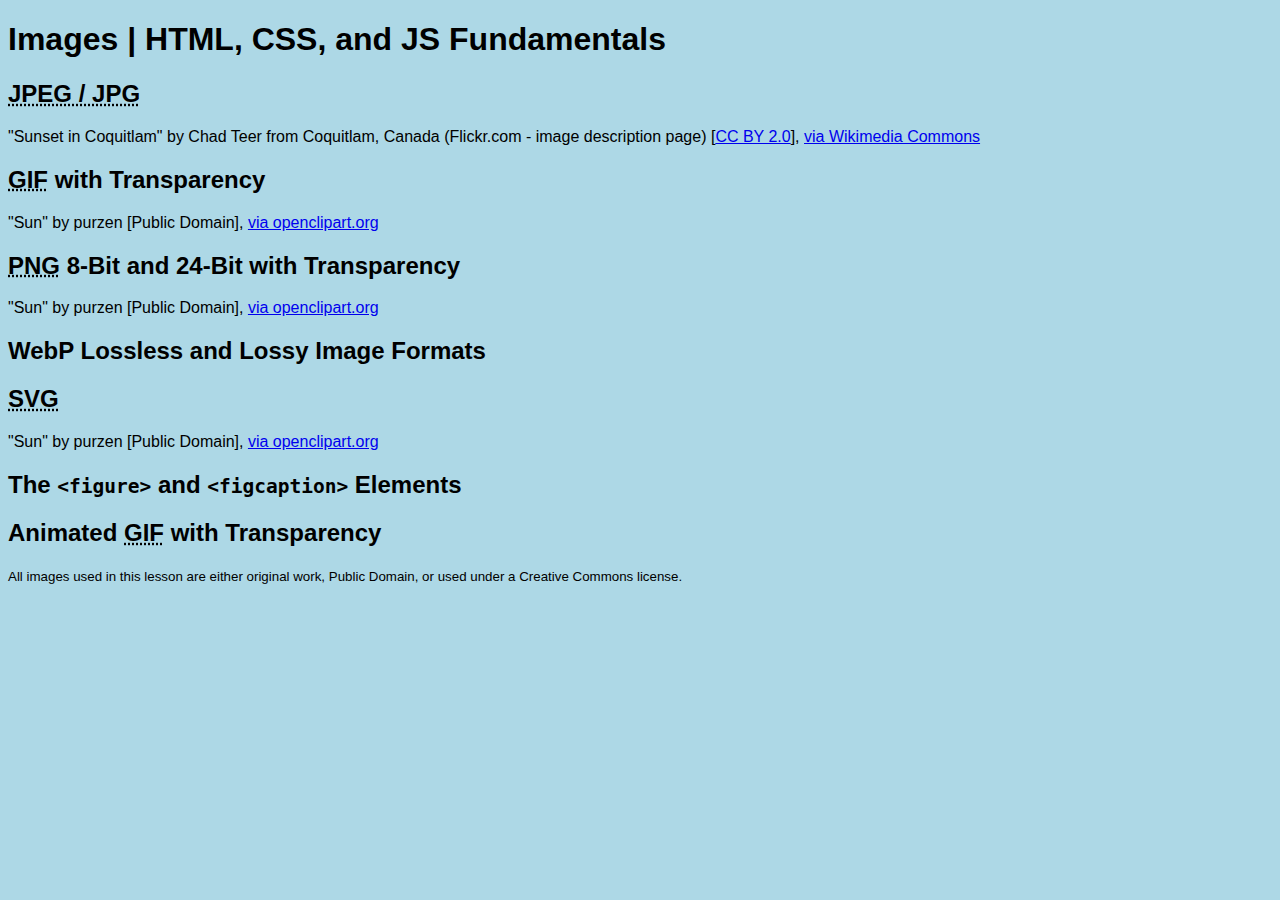
<file: lesson-5/index.html>
<!DOCTYPE html>
<html lang="en">
<head>
	<meta charset="utf-8" />
	<title>Images | HTML, CSS, and JS Fundamentals</title>
	<link href="css/styles.css" rel="stylesheet" />
</head>
<body>
	<header>
		<h1>Images | HTML, CSS, and JS Fundamentals</h1>
	</header>
	<main>
		<section>
			<h2><abbr title="Joint Photographic Experts Group">JPEG / JPG</abbr></h2>
			<!-- STEP 1: A JPEG image embedded with IMG (include alt, height, and width attributes) -->
			
			<p>"Sunset in Coquitlam" by Chad Teer from Coquitlam, Canada (Flickr.com - image description page) [<a href="https://creativecommons.org/licenses/by/2.0">CC BY 2.0</a>], <a href="https://commons.wikimedia.org/wiki/File:Sunset_in_Coquitlam.jpg">via Wikimedia Commons</a></p>
		</section>
		<section>
			<h2><abbr title="Graphics Interchange Format">GIF</abbr> with Transparency</h2>
			<!-- STEP 2: A GIF image embedded with IMG -->
			
			<p>"Sun" by purzen [Public Domain], <a href="https://openclipart.org/detail/176488/sun">via openclipart.org</a></p>
		</section>
		<section>
			<h2><abbr title="Portable Network Graphics">PNG</abbr> 8-Bit and 24-Bit with Transparency</h2>
			<!-- STEP 3a: An 8-bit PNG (with transparency) image embedded with IMG -->
			
			<!-- STEP 3b: A 24-bit PNG (with transparency) image embedded with IMG -->
			
			<!-- STEP 3c: Optimize the 24-bit PNG with a Web app like https://compressor.io/. This will produce an 8-bit PNG with alpha transparency. Examine and compare the resulting file sizes -->

			<p>"Sun" by purzen [Public Domain], <a href="https://openclipart.org/detail/176488/sun">via openclipart.org</a></p>
		</section>
		<section>
			<h2>WebP Lossless and Lossy Image Formats</h2>
			<!-- STEP 8: WebP image format - add both a lossless and lossy version of the sun image in the WebP image format below -->

		</section>
		<section>
			<h2><abbr title="Scalable Vector Graphics">SVG</abbr></h2>
			<!-- STEP 4a: An SVG image embedded with IMG -->
			
			<!-- STEP 4b: Scale up the above SVG by changing the height and width attribute values - then do the same with one of the above PNG versions of the same image and compare the two in a browser -->

			<!-- STEP 4c: An SVG image embedded with inline SVG -->

			<p>"Sun" by purzen [Public Domain], <a href="https://openclipart.org/detail/176488/sun">via openclipart.org</a></p>
		</section>
		<section>
			<h2>The <code>&lt;figure&gt;</code> and <code>&lt;figcaption&gt;</code> Elements</h2>
			<!-- STEP 5: Copy the IMG element above featuring a sunset -->
			
			<!-- STEP 6a: Wrap the IMG element with a FIGURE element -->

			<!-- STEP 6b: After the IMG element, but inside the FIGURE, add a FIGCAPTION element, with an appropriate caption -->
		</section>
		<section>
			<h2>Animated <abbr title="Graphics Interchange Format">GIF</abbr> with Transparency</h2>
			<!-- STEP 7: An animated frame-by-frame GIF image embedded with IMG -->
			
		</section>
	</main>
	<footer>
		<p><small>All images used in this lesson are either original work, Public Domain, or used under a Creative Commons license.</small></p>
	</footer>
</body>
</html>
</file>
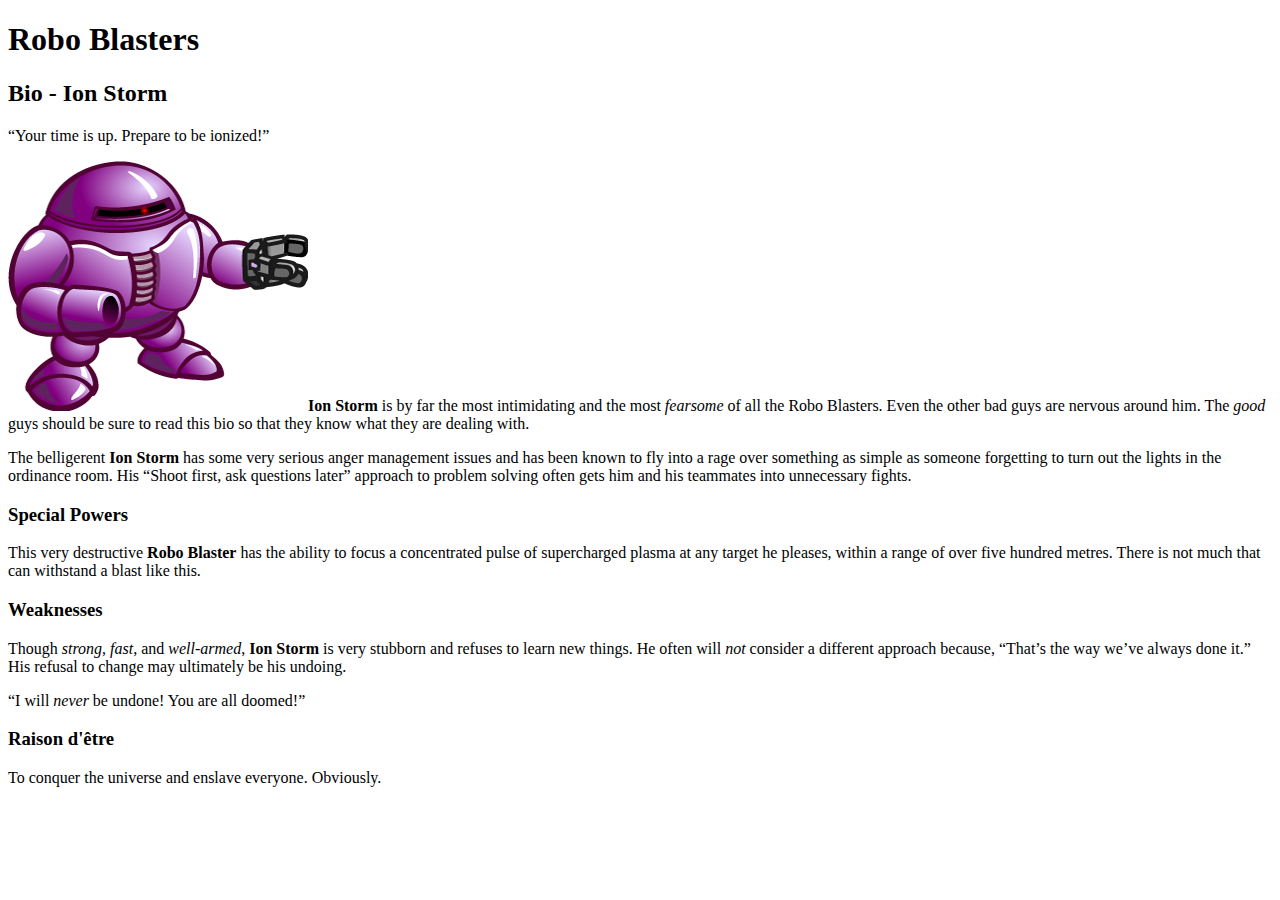
<file: lesson-8/index.html>
<!DOCTYPE html>
<html lang="en">
	<head>
		<title>CSS Building Blocks and Style Sheets | COMP1002 HTML, CSS, and JS Fundamentals</title>
		<meta charset="utf-8" />
<!-- STEP 1: Build a LINK element that attaches another file located at 'css/basics.css', which is a Cascading Style Sheet (CSS), then open basics.css in your code editor for STEP 2 -->
		
	</head>
	<body>
			<h1>Robo Blasters</h1>
			<h2>Bio - Ion Storm</h2>
			<p class="threat"><q>Your time is up. Prepare to be ionized!</q></p>
			<p><img src="images/ion-storm.png" alt="Ion Storm" id="robot" /><strong>Ion Storm</strong> is by far the most intimidating and the most <em>fearsome</em> of all the Robo Blasters. Even the other bad guys are nervous around him. The <em>good</em> guys should be sure to read this bio so that they know what they are dealing with.</p>
			<!-- Image credit: Rôbô Tím Mẫu 43 by 星球 (https://openclipart.org/detail/272144/robo-tim-mau-43) -->
			<p>The belligerent <strong>Ion Storm</strong> has some very serious anger management issues and has been known to fly into a rage over something as simple as someone forgetting to turn out the lights in the ordinance room. His <q>Shoot first, ask questions later</q> approach to problem solving often gets him and his teammates into unnecessary fights.</p>
			<h3>Special Powers</h3>
			<p>This very destructive <strong>Robo Blaster</strong> has the ability to focus a concentrated pulse of supercharged plasma at any target he pleases, within a range of over five hundred metres. There is not much that can withstand a blast like this.</p>
			<h3>Weaknesses</h3>
			<p>Though <em>strong</em>, <em>fast</em>, and <em>well-armed</em>, <strong>Ion Storm</strong> is very stubborn and refuses to learn new things. He often will <em>not</em> consider a different approach because, <q>That’s the way we’ve always done it.</q> His refusal to change may ultimately be his undoing.</p>
			<p class="threat"><q>I will <em>never</em> be undone! You are all doomed!</q></p>
			<h3 lang="fr">Raison d'être</h3>
			<p>To conquer the universe and enslave everyone. Obviously.</p>
	</body>
</html>
</file>
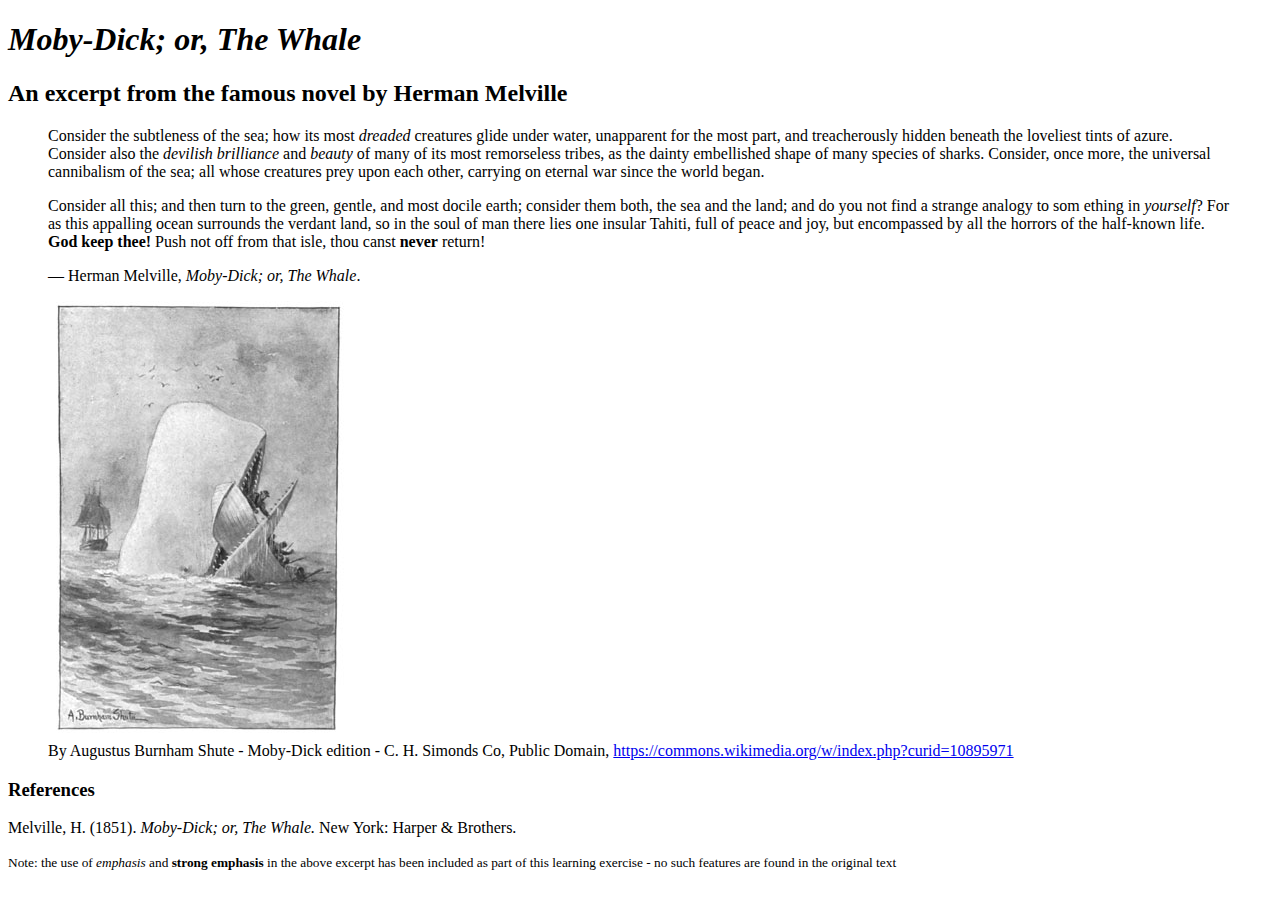
<file: lesson-9/index.html>
<!DOCTYPE html>
<html lang="en">
<head>
	<title>Formatting Text with Styles | COMP1002 HTML, CSS, and JS Fundamentals</title>
	<meta charset="utf-8" />
<!-- STEP 1: link or @import the provided external CSS file (see the attached CSS file for further instructions -->
	
</head>
<body>
	<header>
		<h1><cite>Moby-Dick; or, The Whale</cite></h1>
		<h2>An excerpt from the famous novel by Herman Melville</h2>
	</header>
	<main>
		<blockquote cite="https://www.goodreads.com/work/quotes/2409320-moby-dick">
			<p>Consider the subtleness of the sea; how its most <em>dreaded</em> creatures glide under water, unapparent for the most part, and treacherously hidden beneath the loveliest tints of azure. Consider also the <em>devilish brilliance</em> and <em>beauty</em> of many of its most remorseless tribes, as the dainty embellished shape of many species of sharks. Consider, once more, the universal cannibalism of the sea; all whose creatures prey upon each other, carrying on eternal war since the world began.</p>

			<p>Consider all this; and then turn to the green, gentle, and most docile earth; consider them both, the sea and the land; and do you not find a strange analogy to som ething in <em>yourself</em>? For as this appalling ocean surrounds the verdant land, so in the soul of man there lies one insular Tahiti, full of peace and joy, but encompassed by all the horrors of the half-known life. <strong>God keep thee!</strong> Push not off from that isle, thou canst <strong>never</strong> return!</p>

			<p>― Herman Melville, <cite>Moby-Dick; or, The Whale</cite>.</p>
		</blockquote>
		<figure>
			<img src="images/moby-dick.jpg" alt="Illustration of Moby Dick by Augustus Burnham Shute" height="437" width="300" />
			<figcaption>By Augustus Burnham Shute - Moby-Dick edition - C. H. Simonds Co, Public Domain, <a href="https://commons.wikimedia.org/w/index.php?curid=10895971" title="View this resource at Wikimedia Commons">https://commons.wikimedia.org/w/index.php?curid=10895971</a></figcaption>
		</figure>
		<h3>References</h3>
		<p>Melville, H. (1851). <i>Moby-Dick; or, The Whale.</i> New York: Harper & Brothers.</p>
	</main>
	<footer>
		<p><small>Note: the use of <em>emphasis</em> and <strong>strong emphasis</strong> in the above excerpt has been included as part of this learning exercise - no such features are found in the original text</small></p>
	</footer>
</body>
</html>
</file>
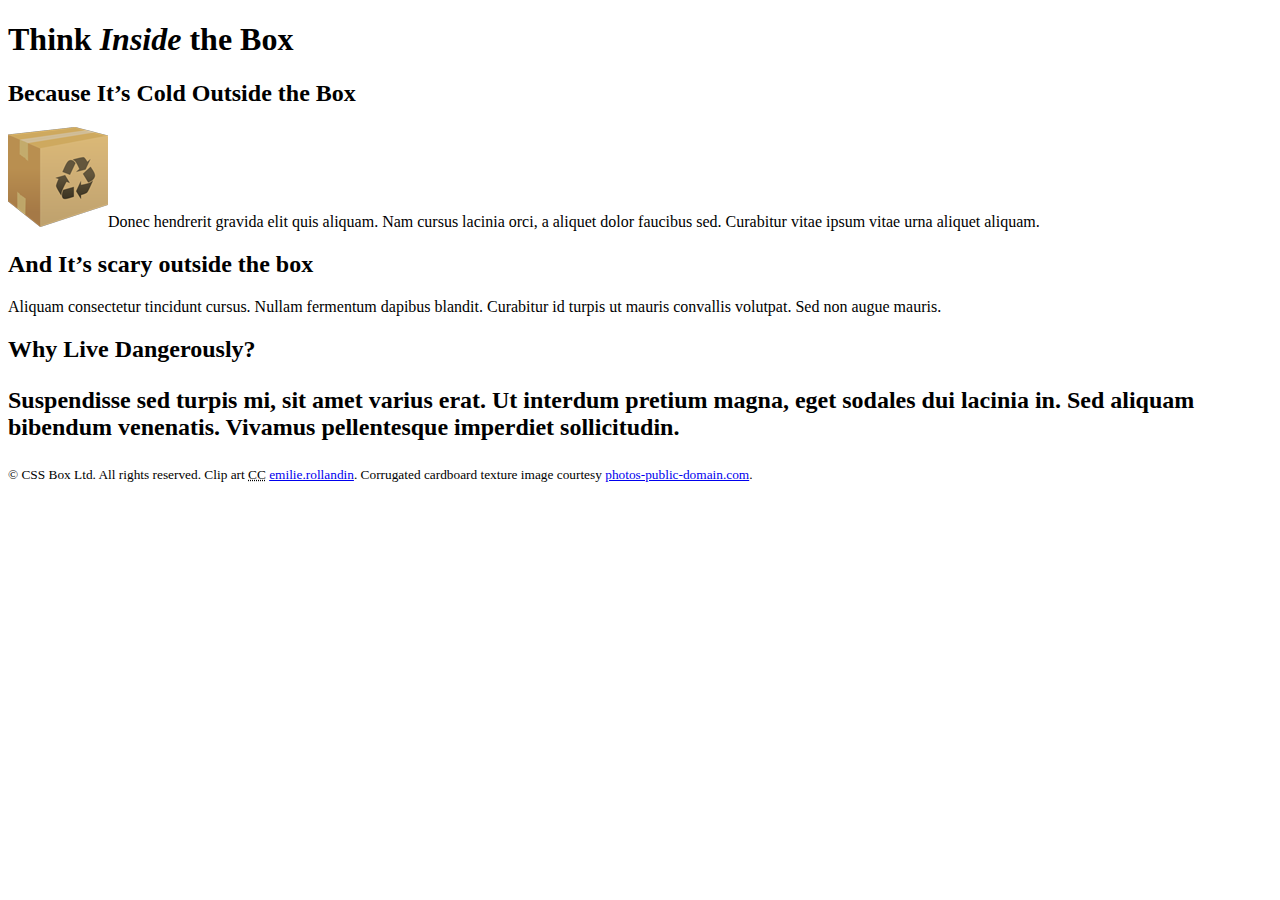
<file: lesson-10/box-model/index.html>
<!DOCTYPE html>
<html lang="en">
	<head>
		<title>Think Inside the Box | The CSS Box Model</title>
		<meta charset="utf-8" />
		<!-- STEP 1: Validate the HTML and https://validator.w3.org/ -->
		<!-- STEP 2: Link to the external CSS -->
		
	</head>
	<body>
		<div id="container">
			<header>
				<h1>Think <em>Inside</em> the Box</h1>
			</header>
			<main>
				<section>
					<h2>Because It’s Cold Outside the Box</h2>
					<p><img src="images/box-small.png" alt="Cardboard box" height="100" width="100">Donec hendrerit gravida elit quis aliquam. Nam cursus lacinia orci, a aliquet dolor faucibus sed. Curabitur vitae ipsum vitae urna aliquet aliquam.</p>
				</section>
				<section>
					<h2>And It’s scary outside the box</h2>
					<p>Aliquam consectetur tincidunt cursus. Nullam fermentum dapibus blandit. Curabitur id turpis ut mauris convallis volutpat. Sed non augue mauris.</p>
				</section>
				<section>
					<h2>Why Live Dangerously?
					<p>Suspendisse sed turpis mi, sit amet varius erat. Ut interdum pretium magna, eget sodales dui lacinia in. Sed aliquam bibendum venenatis. Vivamus pellentesque imperdiet sollicitudin.</p>
				</section>
			</main>
			<footer>
				<p><small>© CSS Box Ltd. All rights reserved. Clip art <abbr title="Creative Commons">CC</abbr> <a href="https://openclipart.org/user-detail/emilie.rollandin" title="View Emilie’s work on Open Clip Art">emilie.rollandin</a>. Corrugated cardboard texture image courtesy <a href="http://www.photos-public-domain.com/2011/01/23/corrugated-cardboard-texture/" title="Download the full-resolution image at Photos-Public-Domain">photos-public-domain.com</a>.</small></p>
			</footer>
		</div><!-- end #container -->
	</body>
</html>
</file>
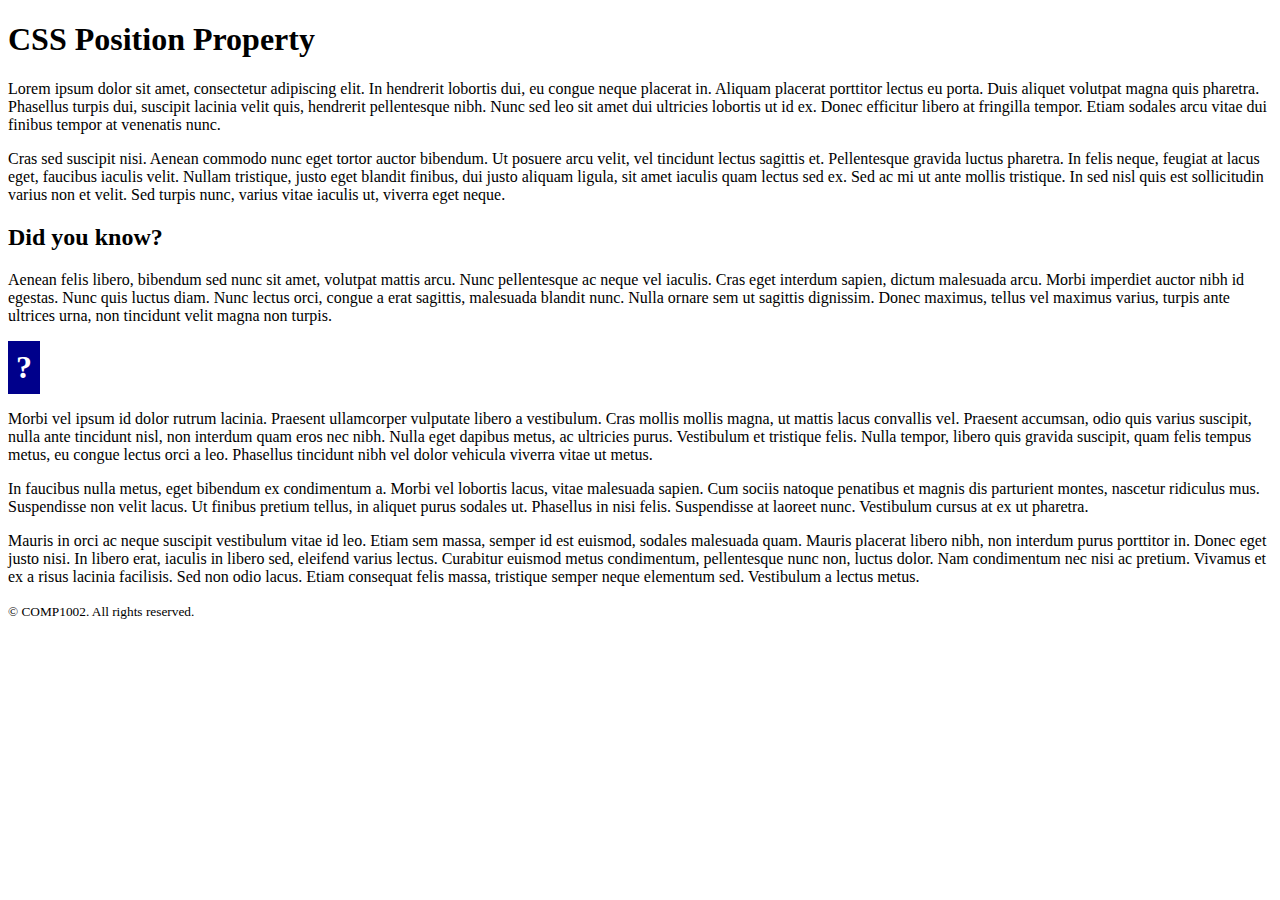
<file: lesson-10/positioning/index.html>
<!DOCTYPE html>
<html lang="en">
	<head>
		<title>CSS Position Property | COMP1002 HTML, CSS, and JS Fundamentals</title>
		<meta charset="utf-8" />
		<link href="css/styles.css" rel="stylesheet" />
	</head>
	<body>
		<header>
			<h1>CSS Position Property</h1>
		</header>
		<main>
			<p>Lorem ipsum dolor sit amet, consectetur adipiscing elit. In hendrerit lobortis dui, eu congue neque placerat in. Aliquam placerat porttitor lectus eu porta. Duis aliquet volutpat magna quis pharetra. Phasellus turpis dui, suscipit lacinia velit quis, hendrerit pellentesque nibh. Nunc sed leo sit amet dui ultricies lobortis ut id ex. Donec efficitur libero at fringilla tempor. Etiam sodales arcu vitae dui finibus tempor at venenatis nunc.</p>

			<p>Cras sed suscipit nisi. Aenean commodo nunc eget tortor auctor bibendum. Ut posuere arcu velit, vel tincidunt lectus sagittis et. Pellentesque gravida luctus pharetra. In felis neque, feugiat at lacus eget, faucibus iaculis velit. Nullam tristique, justo eget blandit finibus, dui justo aliquam ligula, sit amet iaculis quam lectus sed ex. Sed ac mi ut ante mollis tristique. In sed nisl quis est sollicitudin varius non et velit. Sed turpis nunc, varius vitae iaculis ut, viverra eget neque.</p>

			<aside>
				<h2>Did you know?</h2>
				<p>Aenean felis libero, bibendum sed nunc sit amet, volutpat mattis arcu. Nunc pellentesque ac neque vel iaculis. Cras eget interdum sapien, dictum malesuada arcu. Morbi imperdiet auctor nibh id egestas. Nunc quis luctus diam. Nunc lectus orci, congue a erat sagittis, malesuada blandit nunc. Nulla ornare sem ut sagittis dignissim. Donec maximus, tellus vel maximus varius, turpis ante ultrices urna, non tincidunt velit magna non turpis.</p>
				<p><strong>?</strong></p>
			</aside>

			<p>Morbi vel ipsum id dolor rutrum lacinia. Praesent ullamcorper vulputate libero a vestibulum. Cras mollis mollis magna, ut mattis lacus convallis vel. Praesent accumsan, odio quis varius suscipit, nulla ante tincidunt nisl, non interdum quam eros nec nibh. Nulla eget dapibus metus, ac ultricies purus. Vestibulum et tristique felis. Nulla tempor, libero quis gravida suscipit, quam felis tempus metus, eu congue lectus orci a leo. Phasellus tincidunt nibh vel dolor vehicula viverra vitae ut metus.</p>

			<p>In faucibus nulla metus, eget bibendum ex condimentum a. Morbi vel lobortis lacus, vitae malesuada sapien. Cum sociis natoque penatibus et magnis dis parturient montes, nascetur ridiculus mus. Suspendisse non velit lacus. Ut finibus pretium tellus, in aliquet purus sodales ut. Phasellus in nisi felis. Suspendisse at laoreet nunc. Vestibulum cursus at ex ut pharetra.</p>

			<p>Mauris in orci ac neque suscipit vestibulum vitae id leo. Etiam sem massa, semper id est euismod, sodales malesuada quam. Mauris placerat libero nibh, non interdum purus porttitor in. Donec eget justo nisi. In libero erat, iaculis in libero sed, eleifend varius lectus. Curabitur euismod metus condimentum, pellentesque nunc non, luctus dolor. Nam condimentum nec nisi ac pretium. Vivamus et ex a risus lacinia facilisis. Sed non odio lacus. Etiam consequat felis massa, tristique semper neque elementum sed. Vestibulum a lectus metus.</p>
		</main>
		<footer>
			<p><small>© COMP1002. All rights reserved.</small></p>
		</footer>
	</body>
</html>
</file>
<file: assignment-1/styles.css>
body{
    background-color: lightblue;
    font-family: Arial, Helvetica, sans-serif;
}
header{
    background-color: tomato;
    color: white;
    padding: 10px;
    text-align: center;
}
form{
    margin: 20px;
    padding: 20px;
    background-color: white;
    border: 2px solid tomato;
}
fieldset{
    margin-bottom: 15px;
    padding: 10px;
    border: 1px solid gray;
}
legend{
    font-weight: bold;
    color: tomato;
    
}
input[type=submit], input[type=reset]{
    background-color: tomato;
    color: white;
    border: none;
    padding: 10px 20px;
    cursor: pointer;
}
</file>
<file: assignment-2/style.css>
body {
    margin: 0;
    padding: 40px;
    font-family: 'Segoe UI', Tahoma, Geneva, Verdana, sans-serif;
    background-color: #000000;
    color: rgb(246, 255, 0);

    background-image: url('images/dangal\ cover.jpg');
    background-size: 80% auto;
    background-repeat: no-repeat;
    background-position: top center;
    background-attachment: fixed;

    line-height: 1.5;
    max-width: 800px;
    margin-left: auto;
    margin-right: auto;
}
/* Main title */
h1 {
    text-align: center;
    font-size: 5rem;
    font-weight: 850;
    letter-spacing: 7px;
    margin-bottom: 10px;
    text-shadow: 0 0 20px
    color(#f7ff06e1)
}
</file>
<file: lab d/css/styles.css>
@charset "UTF-8";

html {
	background-color: lightskyblue;
	font-family: "Trebuchet MS", Verdana, sans-serif;
	color: black;
	font-size: 10px;
}

body {
	margin: 0 auto;
	min-width: 768px;
	max-width: 1024px;
}

header {
	font-size: 1.8rem;
}
/* STEP 1: Float the HEADER IMG to the left */
header img {
	float: left;
}

header a {
	text-decoration: none;
}
/* STEP 2: Set the text-align for both the HEADER H1 and the HEADER H2 to right */
header h1,
header h2 {
	text-align: right;
}
/* STEP 3a: Reduce the margin-bottom of the HEADER H1 to zero, so that the following H2 sit up a bit closer to the H1 */
header h1 {
	margin-bottom: 0;
}
/* STEP 3b: The HEADER H2 has a margin-top by default, set that also to zero to bring it up a bit closer to the H1 */
header h2 {
	margin-top: 0;
	text-transform: uppercase;
}

/* STEP 4d: There's a bit of padding-left on the UL element that contains the LI elements - set it to zero */
header nav ul {
	padding-left: 0;
}

/* STEP 4a: Apply a 1px dashed red outline around each of the LI elements inside the HEADER NAV so that we can see that each LI is a box (border-width, border-style, and border-color) */
/* STEP 4b: Set the above LI elements (which default to display: block as we can see in the browser), to display: inline-block so that they line up horizontally across the top of the page */
/* STEP 4c: Add a margin-right of 0.5em (half a font-size) to the above rule for the LI elements */
/* STEP 4e: Comment out the properties and values for the red border in the above CSS rule - we don't need it any more */
header nav li {
	display: inline-block;
	margin-right: 0.5em;
}

main {
	font-size: 1.8rem;
	line-height: 1.5;
	text-align: justify;
	background-color: white;
	/* Arrange the SECTION and the ASIDE elements side-by-side in columns */
	display: flex;
	flex-direction: row;
}

/* STEP 5a: Put a 1px dotted hotpink border around MAIN SECTION in the CSS rule below so we can see the box on the screen */
/* STEP 5b: Add 1em of padding on the top, right, bottom, and left of the above MAIN SECTION element - watch the effect in the browser */
main section {
	border: 1px dotted hotpink;
	padding: 1em;
	width: 60%;
}

main section time {
	font-style: italic;
}

/* STEP 5c: After adding a colored border to the below MAIN ASIDE, go ahead and also add padding to the top, right, and bottom (not the left) */
/* STEP 5d: Comment out the borders for the MAIN SECTION and the MAIN ASIDE above - we don't need them anymore */
main aside {
	border: 1px dotted hotpink;
	padding: 1em 1em 1em 0;
	width: 40%;
}

/* STEP 7a: This is a challenge! Build a selector that targets the images of the colored building blocks ONLY - you will need to use a selector that targets IMG elements inside ASIDE elements that have an 'alt' attribute where the value ends with the word, "block" (you may need to look back at the learning module that covered selectors) */
aside img[alt$="block"] {
	position: relative;
	left: -3rem;
}
/* STEP 7b: Position block images a bit more to the left using 'position: relative' - then create a second declartion with the 'left' property equal to -3rem in the above rule you just completed - check how your pages look in the browser, and you are all finished with the lab! */

.new-feature {
	padding-left: 25px;
	background-image: url("../images/new.png");
	background-repeat: no-repeat;
	background-position: top left;
}

#emailAddress {
	font-weight: bold;
}

[rel="external"] {
	padding-right: 20px;
	background-image: url("../images/extlink.png");
	background-repeat: no-repeat;
	background-position: top right;
}
/* Thank you to 'pnx' at https://openclipart.org/detail/202731/external-link-icon for the very cool external link icon */

main a {
	text-decoration: none;
	color: lightskyblue;
	font-weight: bold;
}

main a:hover {
	text-decoration: underline;
	color: orange;
}

blockquote::first-letter {
	font-size: 2em;
}

/* STEP 6: The FOOTER is a bit too close to the MAIN - add a margin-top to the FOOTER of 2rem */
footer {
	margin-top: 2rem;
	font-size: 1.6rem;
}

footer p {
	text-align: right;
}

section > p {
	text-indent: 2em;
}

h1, h2, footer {
	color: white;
}
</file>
<file: lab e/css/styles.css>
@charset "UTF-8";

html {
	background-color: lightskyblue;
	font-family: "Trebuchet MS", Verdana, sans-serif;
	color: black;
	font-size: 10px;
}

body {
	margin: 0 auto;
	min-width: 768px;
	max-width: 1024px;
}

header {
	font-size: 1.8rem;
}
header img {
	float: left;
}

header h1,
header h2 {
	text-align: right;
}

header h1 {
	margin-bottom: 0;
}

header h2 {
	margin-top: 0;
	text-transform: uppercase;
}

header nav ul {
	padding-left: 0;
	margin-bottom: 0;
	list-style-type: none;
}

header nav li {
	display: inline-block;
}

header nav a {
	display: block;
}

header nav ul li {
	position: relative;
}

header nav ul ul {
	position: absolute;
	left: -9999px;
	background-color: white;
	width: 15em;
	z-index: 1;
	border: 3px solid black;
}

header nav ul ul li {
	display: block;
}

header nav li:hover ul {
		left: auto;
}

header nav a:link {
	padding: 0.5em;
	text-decoration: none;
	background-color: white;
	color: black;
}

header nav a:visited {
	color: black;
}

header nav a:focus {
	background: orange;
}

header nav a:hover {
	background: rgb(226,226,226,1);
}

header nav a:active {
	background: yellow;
	color: red;
}

/* STEP A: Add a background gradient to provide a shadow effect for just the top-level links */
header nav > ul > li > a {
	background: linear-gradient(to bottom, lightgrey 80%, grey 100%);
}

/* STEP B: For the current page (we will add class="current" with JavaScript later), remove the background gradient, and bold the font - then proceed to 'js/current-page-nav.js' for the next steps */
header nav a.current,
header nav > ul > li > a:has(+ ul a.current) {
	background: white;
	font-weight: bold;
}

main {
	font-size: 1.8rem;
	line-height: 1.5;
	text-align: justify;
	background-color: white;
	/* Arrange the SECTION and the ASIDE elements side-by-side in columns */
	display: flex;
	flex-direction: row;
}

main section {
	width: 60%;
	padding: 2em;
}

main section time {
	font-style: italic;
}

main aside {
	width: 40%;
	padding: 2em 2em 2em 0;
}

aside img[alt$="block"] {
	position: relative;
	left: -2rem;
}

.new-feature {
	padding-left: 25px;
	background-image: url("../images/new.png");
	background-repeat: no-repeat;
	background-position: top left;
}

#emailAddress {
	font-weight: bold;
}

[rel="external"] {
	padding-right: 20px;
	background-image: url("../images/extlink.png");
	background-repeat: no-repeat;
	background-position: top right;
}
/* Thank you to 'pnx' at https://openclipart.org/detail/202731/external-link-icon for the very cool external link icon */

main a {
	text-decoration: none;
	color: lightskyblue;
	font-weight: bold;
}

main a:hover {
	text-decoration: underline;
	color: orange;
}

blockquote::first-letter {
	font-size: 2em;
}

footer {
	margin-top: 2rem;
	font-size: 1.6rem;
}

footer p {
	text-align: right;
}

section > p {
	text-indent: 2em;
}

h1, h2, footer {
	color: white;
}

/* Styles to arrange image gallery links horizontally with no list markers */
#blockGallery {
	list-style-type: none;
	margin: 0;
	padding: 0;
}

#blockGallery li {
	display: inline-block;
	margin-right: 1rem;
}

#blockCaption {
	text-indent: 0;
	text-align: left;
}
</file>
<file: lab-a/css/styles.css>
@charset "UTF-8";
html {
	font-family: Tahoma, Verdana, sans-serif;
	color: #333;
}
body {
	margin: 0 auto;
	min-width: 768px;
	max-width: 1024px;
}
/* Arrange the SECTION and the ASIDE elements side-by-side in columns */
main {
	display: flex;
	flex-direction: row;
}
/* Make the SECTION column a bit wider than the ASIDE column */
main section {
	width: 60%;
}
main aside {
	width: 40%;
}
</file>
<file: lesson-3/css/styles.css>
/* Page Styles */
@charset "utf-8";
body {
	font-family: Georgia, serif;
}
</file>
<file: lesson-4/css/styles.css>
html {
	background-color: #32689A;
}
body {
	font-size: 100%;
	font-family: "Lucida Grande", Helvetica, Arial, sans-serif;
	color: #333;
	width: 760px;
	background-color: #FFF;
	margin: 20px auto;
	padding: 2em 2em 4em 2em;
	border-radius: 5px;
}
h1 {
	font-family: Verdana, Geneva, Tahoma, sans-serif;
	letter-spacing: -0.08em;
	font-style: italic;
	color: #32689A;
}
h1 em {
	color: #001c64;
}
h2 {
	color: #C88039;
}
fieldset {
	border: 1px solid #AAA;
	margin: 1em 0;
}
legend {
	font-size: 75%;
	text-transform: uppercase;
	color: #AAA;
}
fieldset div {
	margin-bottom: 0.5em;
}
div label {
	display: block;
	width: 200px;
	float: left;
	text-align: right;
	padding-right: 1em;
}
input[required] {

}
label.error {
	color: red;
	float: right;
}
label img {
	vertical-align: middle;
}
small {
	font-size: 70%;
}
</file>
<file: lesson-5/css/styles.css>
html {
	font-family: sans-serif;
	background-color: lightblue;
}
</file>
<file: lesson-10/positioning/css/styles.css>
@charset "utf-8";

/* CSS POSITION PROPERTY
"The position CSS property specifies how an element is positioned in a document. The top, right, bottom, and left properties determine the final location of positioned elements." (https://developer.mozilla.org/en-US/docs/Web/CSS/position)
*/

/* STEP 1: Style the ASIDE element - change the background-color, and the width properties */
aside {

}

/* STEP 2: Change the position property of the ASIDE element - static | relative | absolute | sticky - proceed to STEP 2a below */

/* STEP 2a: Postion static - this is the default, and the element is within the 'flow' of the page content */
aside {

}

/* STEP 2b: Position relative - this leaves the element in the page 'flow', but allows you to offset it's position with the top, right, bottom, and left properties. */
aside {

}

/* STEP 2c: Position absolute - this removes the element from the page 'flow' (watch surrounding elements move in to take up the space that it occupied before), and allows you to place it with respect to the document window using the top, right, bottom, and left properties. Comment out the above top, right, bottom, and left properties and values. */
aside {

}

/* STEP 2d: Use a variety of values to place the element with respect to the document window in the above CSS rule */

/* STEP 3: Position sticky - this leaves the element within the document 'flow', but if the user scrolls down, it will stick to the top or bottom of the document window using a specified distance (top or bottom properties). Comment out the above top, right, bottom, and left properties and values, then experiment with this - be sure to reduce the width of the browser window to enable scrolling. */
aside {

}

/* STEP 4: Positioning context - absolutely positioned elements are placed on the screen using the position of the next positioned ancestor. So… if a containing parent element is positioned (absolute or relative is set to any value at all), a positioned child will use the parent's position (top left corner, specifically) as a reference point. */

/* STEP 4a: We are going to style the P element with the '?' inside it - comment out the above top, right, bottom, and left properties and values for the ASIDE, then position the ASIDE with absolute - place it 25px from the top, and 25px from the right of the document window (HTML element) */
aside {

}

aside p strong {
	display: inline-block;
	background-color: darkblue;
	color: white;
	font-size: 2em;
	padding: 0.25em;
	/* STEP 4b: Position the blue question mark box (ASIDE P STRONG) with absolute, and see how you can place it within the positioned ASIDE parent element, instead of the document window. */

}

/* STEP 4c: Change the postion of the containing ASIDE element and watch the dark blue question mark move with it. */

/* STEP 5a: Elements that are positioned have a vertical stacking order, z-index - set the HEADER element to position: absolute, with a background color of 'lightgoldenrodyellow' (seriously) */
header {

}
/* STEP 5b: position the HEADER at the top right of the document window - since it is earlier in the code source order, it is rendered underneath the later ASIDE element */

/* STEP 5c: Set the z-index of the HEADER to '2' - z-index can be anywhere from 0-999 */

/* STEP 5d: Set the z-index of the ASIDE to '3' - observe the result in the browser - and we're all done! */
</file>
